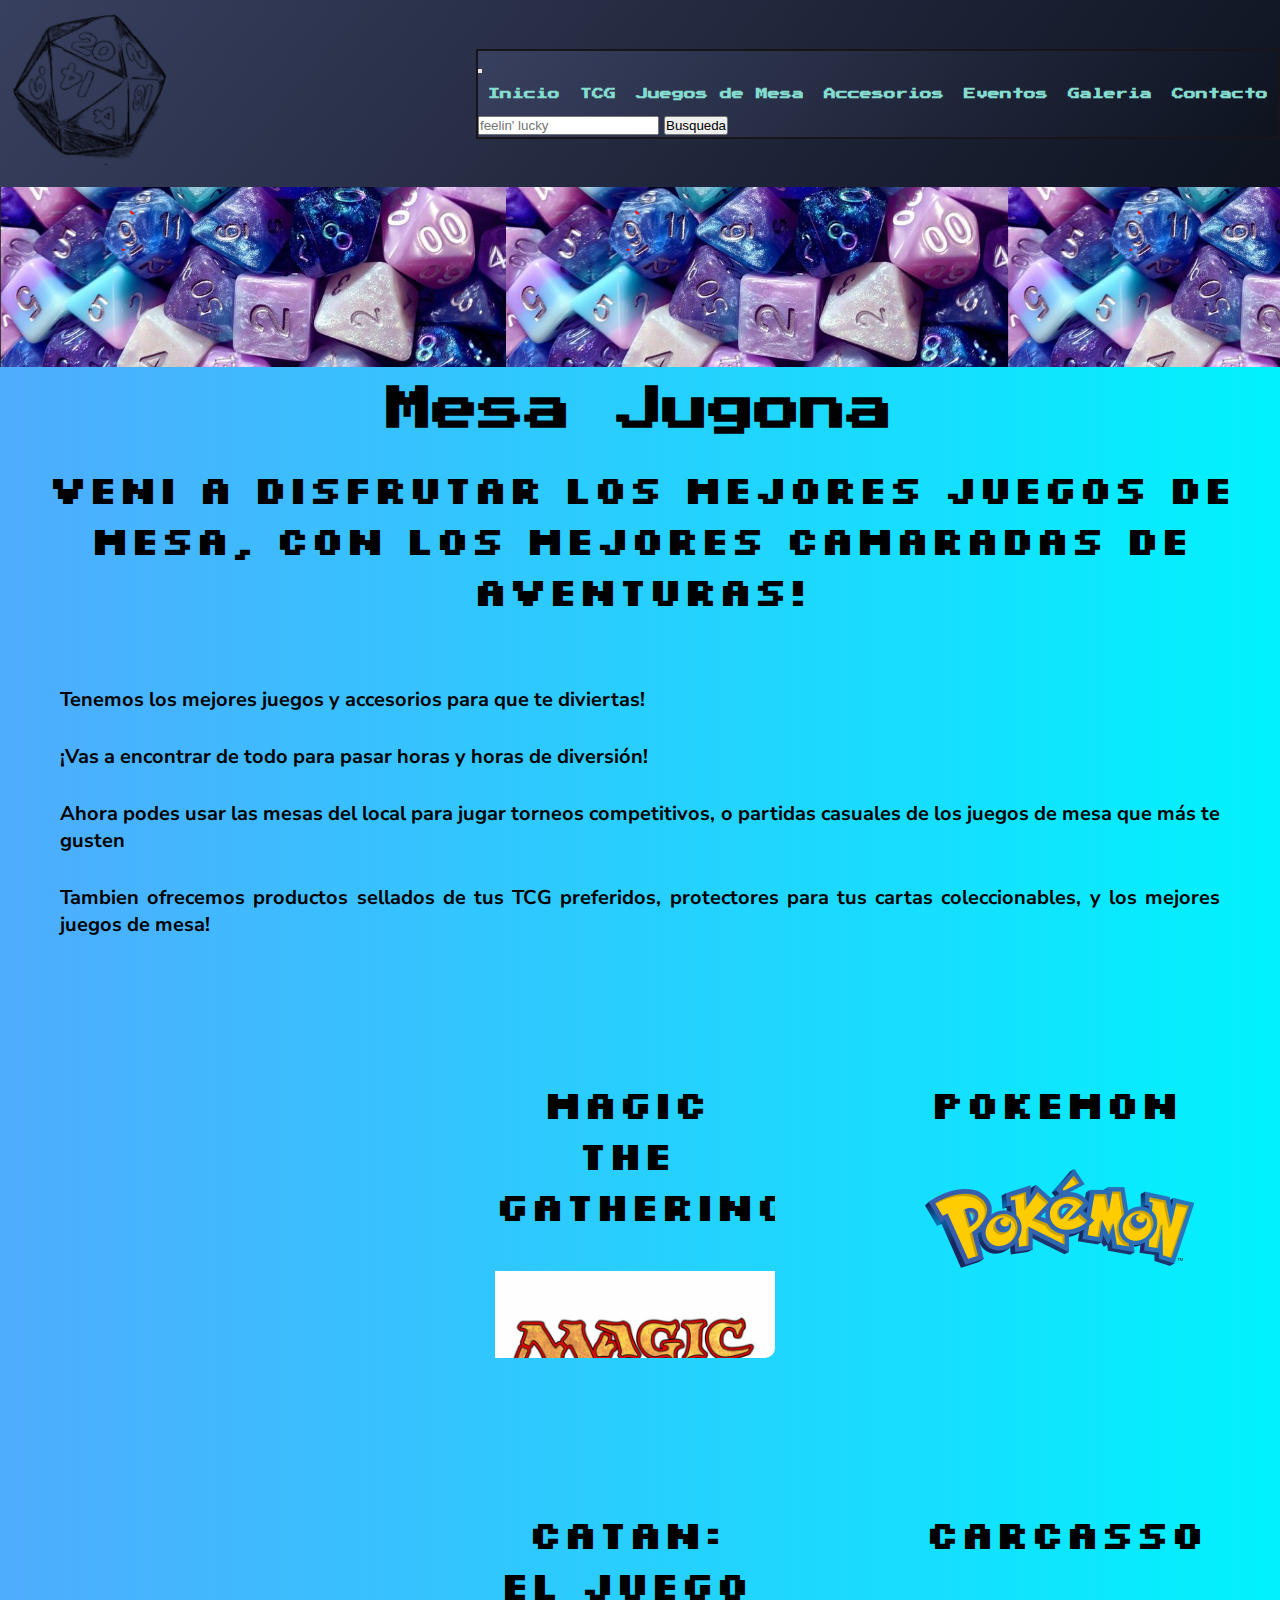
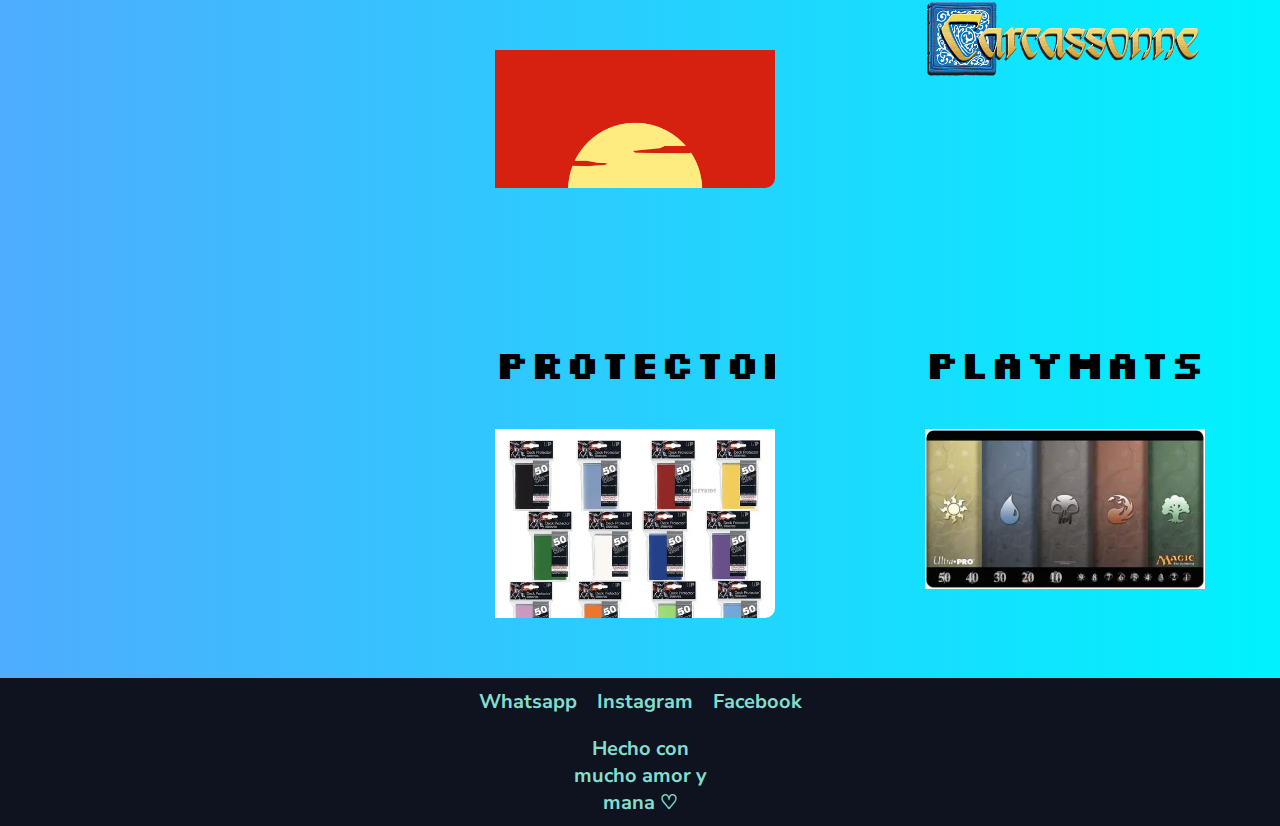
<file: index.html>
<!doctype html>
<html lang="en">

<head>
    <meta charset="utf-8">
    <meta name="viewport" content="width=device-width, initial-scale=1">
    <title>Bootstrap demo</title>
    <link href="https://cdn.jsdelivr.net/npm/bootstrap@5.2.0/dist/css/bootstrap.min.css" rel="stylesheet"
        integrity="sha384-gH2yIJqKdNHPEq0n4Mqa/HGKIhSkIHeL5AyhkYV8i59U5AR6csBvApHHNl/vI1Bx" crossorigin="anonymous">
    <link rel="stylesheet" href="./css/style.css">
</head>

<body>
    <!-- header (se repite en los demas html) -->
    <header class="header headerColor">
        <a href="./index.html"><img src="./img/dados_logo.png" alt="Imagen Logo"></a>
        <nav class="navbar navbar-expand-md bg-light navbarMesa">
            <div class="container-fluid">
              <button class="navbar-toggler" type="button" data-bs-toggle="collapse" data-bs-target="#navbarSupportedContent" aria-controls="navbarSupportedContent" aria-expanded="false" aria-label="Toggle navigation">
                <span class="navbar-toggler-icon"></span>
              </button>
              <div class="collapse navbar-collapse" id="navbarSupportedContent">
                <ul class="navbar-nav me-auto mb-2 mb-lg-0">
                  <li class="nav-item">
                    <a class="nav-link active" aria-current="page" href="./index.html">Inicio</a>
                  </li>
                  <li class="nav-item">
                    <a class="nav-link" href="./pages/tcg.html">TCG</a>
                  </li>
                  <li class="nav-item">
                    <a class="nav-link" href="./pages/juegosDeMesa.html">Juegos de Mesa</a>
                  </li>
                  <li class="nav-item">
                    <a class="nav-link" href="./pages/accesorios.html">Accesorios</a>
                  </li>
                  <li class="nav-item">
                    <a class="nav-link" href="./pages/eventos.html">Eventos</a>
                  </li>
                  <li class="nav-item">
                    <a class="nav-link" href="./pages/galeria.html">Galeria</a>
                  </li>
                  <li class="nav-item">
                    <a class="nav-link" href="./pages/contacto.html">Contacto</a>
                  </li>
                </ul>
                <form class="d-flex" role="search">
                  <input class="form-control me-2" type="search" placeholder="feelin' lucky" aria-label="Busqueda">
                  <button class="btn btn-outline-success" type="submit">Busqueda</button>
                </form>
              </div>
            </div>
          </nav>
        <!-- <nav class="navbar">
            <ul>
                <li><a href="./index.html">Inicio</a></li>
                <li><a href="./pages/tcg.html">TCG</a></li>
                <li><a href="./pages/juegosDeMesa.html">Juegos de Mesa</a></li>
                <li><a href="./pages/accesorios.html">Accesorios</a></li>
                <li><a href="./pages/eventos.html">Eventos</a></li>
                <li><a href="./pages/galeria.html">Galeria</a></li>
                <li><a href="./pages/contacto.html">Contacto</a></li>
            </ul>
        </nav> -->
    </header>

    <!-- main (cambiar main de cada html para poder personalizarlos) -->
    <main class="mainIndex">
        <div class="banner">
            <img src="./img/baner2.png" alt="Banner Grande">
        </div>
        <h1 class="tituloUno animate__animated animate__rubberBand">Mesa Jugona</h1>
        <h2 class="tituloDos animate__animated animate__rubberBand">Veni a disfrutar los mejores juegos de mesa, con los mejores camaradas de aventuras!</h2>
        <section class="parrafoInfo text-center">
            <p>Tenemos los mejores juegos y accesorios para que te diviertas!</p>
            <p>¡Vas a encontrar de todo para pasar horas y horas de diversión!</p>
            <p>Ahora podes usar las mesas del local para jugar torneos competitivos, o partidas casuales de los
                juegos
                de mesa
                que más te gusten</p>
            <p>Tambien ofrecemos productos sellados de tus TCG preferidos, protectores para tus cartas
                coleccionables, y
                los mejores juegos de mesa!</p>
        </section>
        <section class="contenidoMesa grid text-center">
            <!-- <h2 class="tituloDos">Trading Card Games</h2> -->
            <div>
                <h2 class="tituloDos"> Magic The Gathering </h2>
                <img class="imgMesa img-fluid rounded mx-auto d-block" src="./img/mtg_logo2.png" alt="MTG Logo">
            </div>
            <div>
                <h2 class="tituloDos"> Pokemon </h2>
                <img class="imgMesa img-fluid rounded mx-auto d-block" src="./img/pokemon_logo.png" alt="Pokemon Logo">
            </div>
            <div>
                <h2 class="tituloDos">Yu Gi Oh</h2>
                <img class="imgMesa img-fluid rounded mx-auto d-block" src="./img/yugioh_logo.png" alt="YuGiOh Logo">
            </div>
            <!-- <h2 class="tituloDos">Juegos de Mesa</h2> -->
            <div>
                <h2 class="tituloDos">Catan: El Juego</h2>
                <img class="imgMesa img-fluid rounded mx-auto d-block" src="./img/catan_logo.png" alt="Catan Logo">
            </div>
            <div>
                <h2 class="tituloDos">Carcassonne</h2>
                <img class="imgMesa img-fluid rounded mx-auto d-block" src="./img/carcassonne_logo.png" alt="Carcassonne Logo">
            </div>
            <div>
                <h2 class="tituloDos">King of Tokyo</h2>
                <img class="imgMesa img-fluid rounded mx-auto d-block" src="./img/koft_logo1.png" alt="KofT Logo">
            </div>
            <!-- <h2 class="tituloDos">Accesorios</h2> -->
            <div>
                <h2 class="tituloDos">Protectores</h2>
                <img class="imgMesa img-fluid rounded mx-auto d-block" src="./img/protectores_ultrapro_img.png" alt="protectores">
            </div>
            <div>
                <h2 class="tituloDos">Playmats</h2>
                <img class="imgMesa img-fluid rounded mx-auto d-block" src="./img/playmat1.png" alt="playmats">
            </div>
            <div>
                <h2 class="tituloDos">Dados</h2>
                <img class="imgMesa img-fluid rounded mx-auto d-block" src="./img/dados2.png" alt="dados">
            </div>
        </section>
    </main>

    <!-- footer -->
    <footer class="footer">
        <ul>
            <li><a href="#">Whatsapp</a></li>
            <li><a href="#">Instagram</a></li>
            <li><a href="#">Facebook</a></li>
        </ul>
        <p class="footerPar">Hecho con mucho amor y mana ♡</p>
    </footer>

    <!-- JS final del Body -->
    <script src="https://cdn.jsdelivr.net/npm/bootstrap@5.2.0/dist/js/bootstrap.bundle.min.js"
        integrity="sha384-A3rJD856KowSb7dwlZdYEkO39Gagi7vIsF0jrRAoQmDKKtQBHUuLZ9AsSv4jD4Xa"
        crossorigin="anonymous"></script>
</body>

</html>
</file>
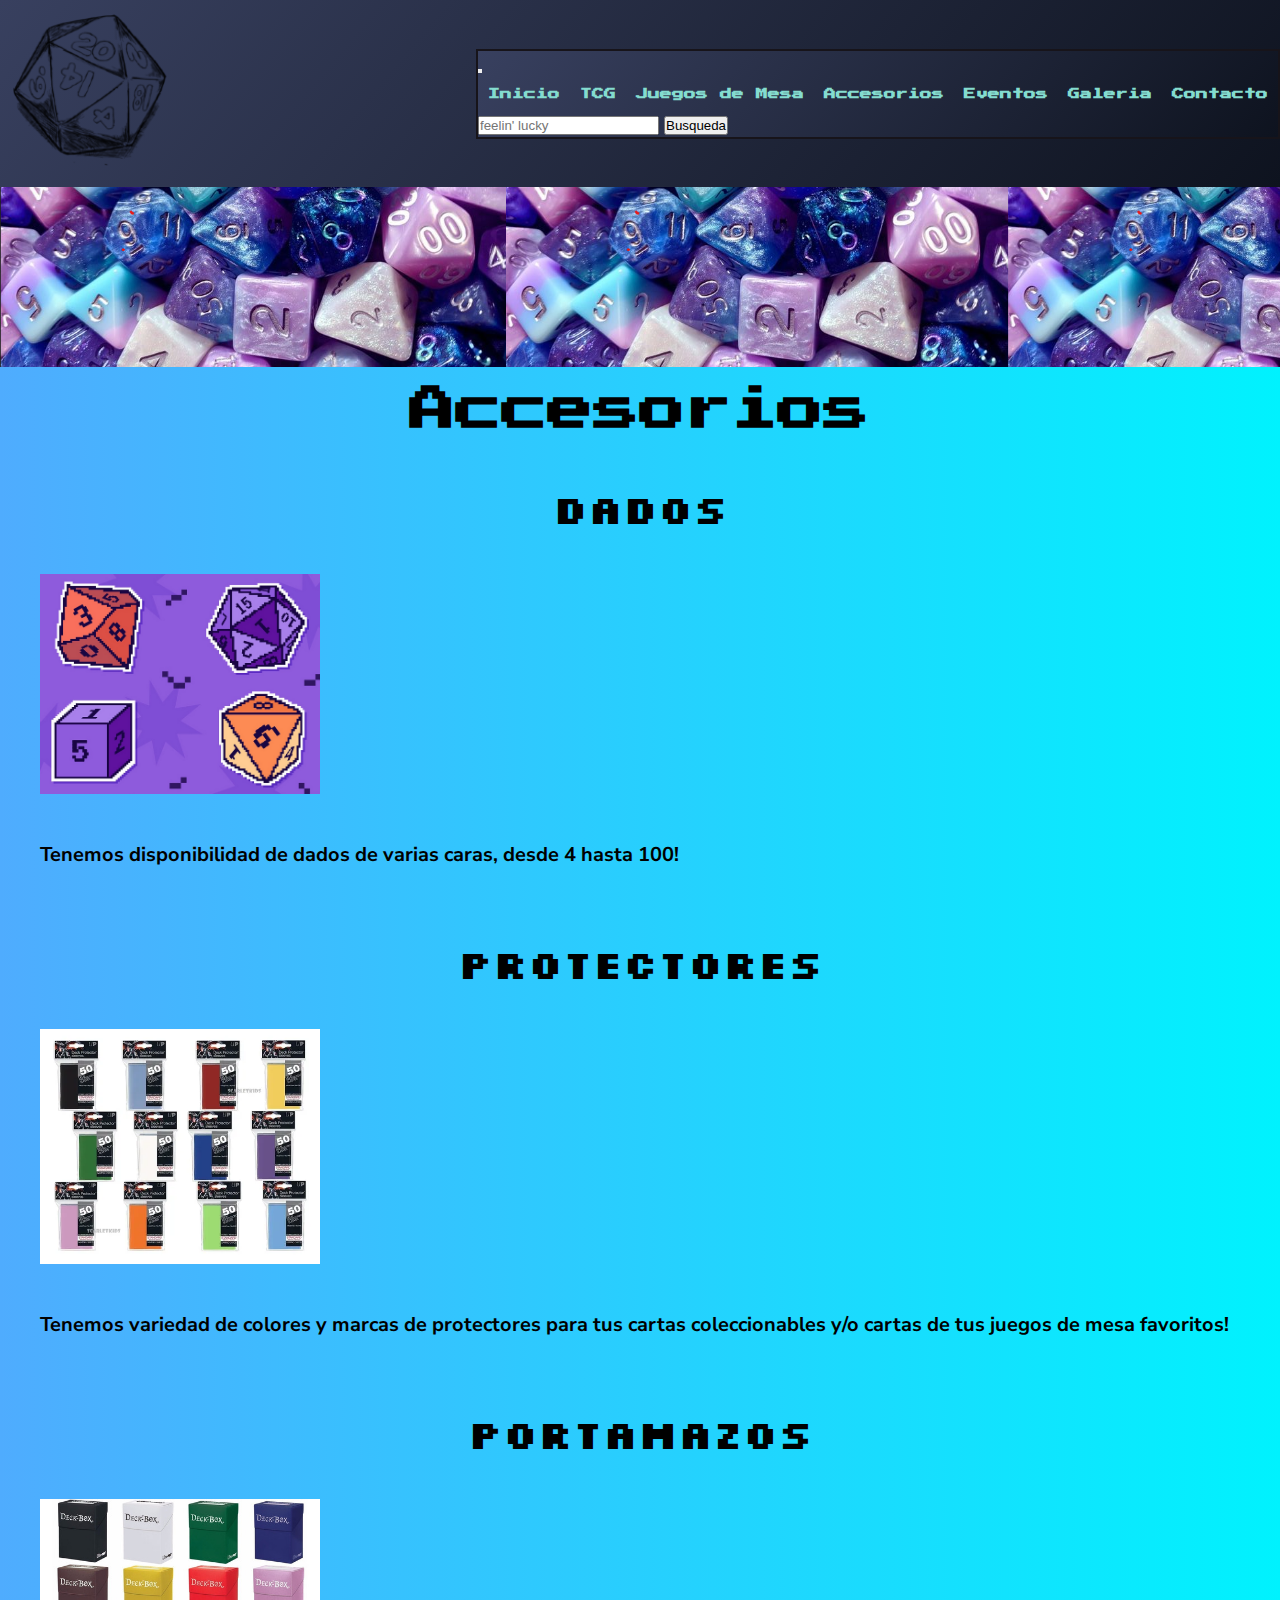
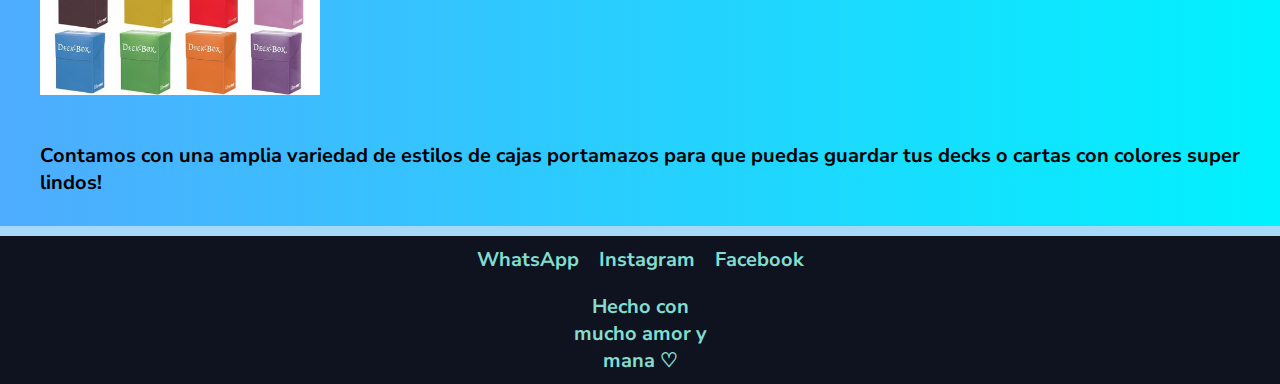
<file: pages/accesorios.html>
<!doctype html>
<html lang="en">

<head>
    <meta charset="utf-8">
    <meta name="viewport" content="width=device-width, initial-scale=1">
    <title>Accesorios</title>
    <link href="https://cdn.jsdelivr.net/npm/bootstrap@5.2.0/dist/css/bootstrap.min.css" rel="stylesheet"
        integrity="sha384-gH2yIJqKdNHPEq0n4Mqa/HGKIhSkIHeL5AyhkYV8i59U5AR6csBvApHHNl/vI1Bx" crossorigin="anonymous">
    <link rel="stylesheet" href="../css/style.css">

</head>

<body>
    <!-- header (se repite en los demas html) -->
    <header class="header">
        <a href="../index.html"><img src="../img/dados_logo.png" alt="Imagen Logo"></a>
        <nav class="navbar navbar-expand-md bg-light navbarMesa">
            <div class="container-fluid">
                <button class="navbar-toggler" type="button" data-bs-toggle="collapse"
                    data-bs-target="#navbarSupportedContent" aria-controls="navbarSupportedContent"
                    aria-expanded="false" aria-label="Toggle navigation">
                    <span class="navbar-toggler-icon"></span>
                </button>
                <div class="collapse navbar-collapse" id="navbarSupportedContent">
                    <ul class="navbar-nav me-auto mb-2 mb-lg-0">
                        <li class="nav-item">
                            <a class="nav-link active" aria-current="page" href="../index.html">Inicio</a>
                        </li>
                        <li class="nav-item">
                            <a class="nav-link" href="./tcg.html">TCG</a>
                        </li>
                        <li class="nav-item">
                            <a class="nav-link" href="./juegosDeMesa.html">Juegos de Mesa</a>
                        </li>
                        <li class="nav-item">
                            <a class="nav-link" href="./accesorios.html">Accesorios</a>
                        </li>
                        <li class="nav-item">
                            <a class="nav-link" href="./eventos.html">Eventos</a>
                        </li>
                        <li class="nav-item">
                            <a class="nav-link" href="./galeria.html">Galeria</a>
                        </li>
                        <li class="nav-item">
                            <a class="nav-link" href="./contacto.html">Contacto</a>
                        </li>
                    </ul>
                    <form class="d-flex" role="search">
                        <input class="form-control me-2" type="search" placeholder="feelin' lucky"
                            aria-label="Busqueda">
                        <button class="btn btn-outline-success" type="submit">Busqueda</button>
                    </form>
                </div>
            </div>
        </nav>
        <!-- <nav>
            <ul>
                <li><a href="../index.html">Inicio</a></li>
                <li><a href="./tcg.html">TCG</a></li>
                <li><a href="./juegosDeMesa.html">Juegos de Mesa</a></li>
                <li><a href="./accesorios.html">Accesorios</a></li>
                <li><a href="./eventos.html">Eventos</a></li>
                <li><a href="./galeria.html">Galeria</a></li>
                <li><a href="./contacto.html">Contacto</a></li>
            </ul>
        </nav> -->
    </header>

    <!-- main (cambiar main de cada html para poder personalizarlos) -->
    <main class="mainAccesorios">
        <div class="banner">
            <img src="../img/baner2.png" alt="Banner Grande">
        </div>
        <h1 class="tituloUno animate__animated animate__rubberBand">Accesorios</h1>
        <div class="accesoriosMain">
            <section class="dadosMain container text-center">
                <h2 class="tituloDos">Dados</h2>
                <img class="imgMesa img-fluid rounded mx-auto d-block" src="../img/dados2.png" alt="Dados Logo" class="imgLogo">
                <p>Tenemos disponibilidad de dados de varias caras, desde 4 hasta 100!</p>
            </section>

            <section class="protectoresMain container text-center">
                <h2 class="tituloDos">Protectores</h2>
                <img class="imgMesa img-fluid rounded mx-auto d-block" src="../img/protectores_ultrapro_img.png" alt="Protectores Logo" class="imgLogo">
                <p>Tenemos variedad de colores y marcas de protectores para tus cartas coleccionables y/o cartas de
                    tus juegos de mesa favoritos!</p>
            </section>

            <section class="portamazosMain container text-center">
                <h2 class="tituloDos">Portamazos</h2>
                <img class="imgMesa img-fluid rounded mx-auto d-block" src="../img/deckbox_img.png" alt="Portamazos Logo" class="imgLogo">
                <p>Contamos con una amplia variedad de estilos de cajas portamazos para que puedas guardar tus decks
                    o cartas con colores super lindos!</p>
            </section>
        </div>
    </main>

    <!-- footer (se repite en los demas html) -->
    <footer class="footer">
        <ul>
            <li><a href="#">WhatsApp</a></li>
            <li><a href="#">Instagram</a></li>
            <li><a href="#">Facebook</a></li>
        </ul>
        <p>Hecho con mucho amor y mana ♡</p>
    </footer>

    <!-- JS final del Body -->
    <script src="https://cdn.jsdelivr.net/npm/bootstrap@5.2.0/dist/js/bootstrap.bundle.min.js"
        integrity="sha384-A3rJD856KowSb7dwlZdYEkO39Gagi7vIsF0jrRAoQmDKKtQBHUuLZ9AsSv4jD4Xa"
        crossorigin="anonymous"></script>
</body>

</html>
</file>
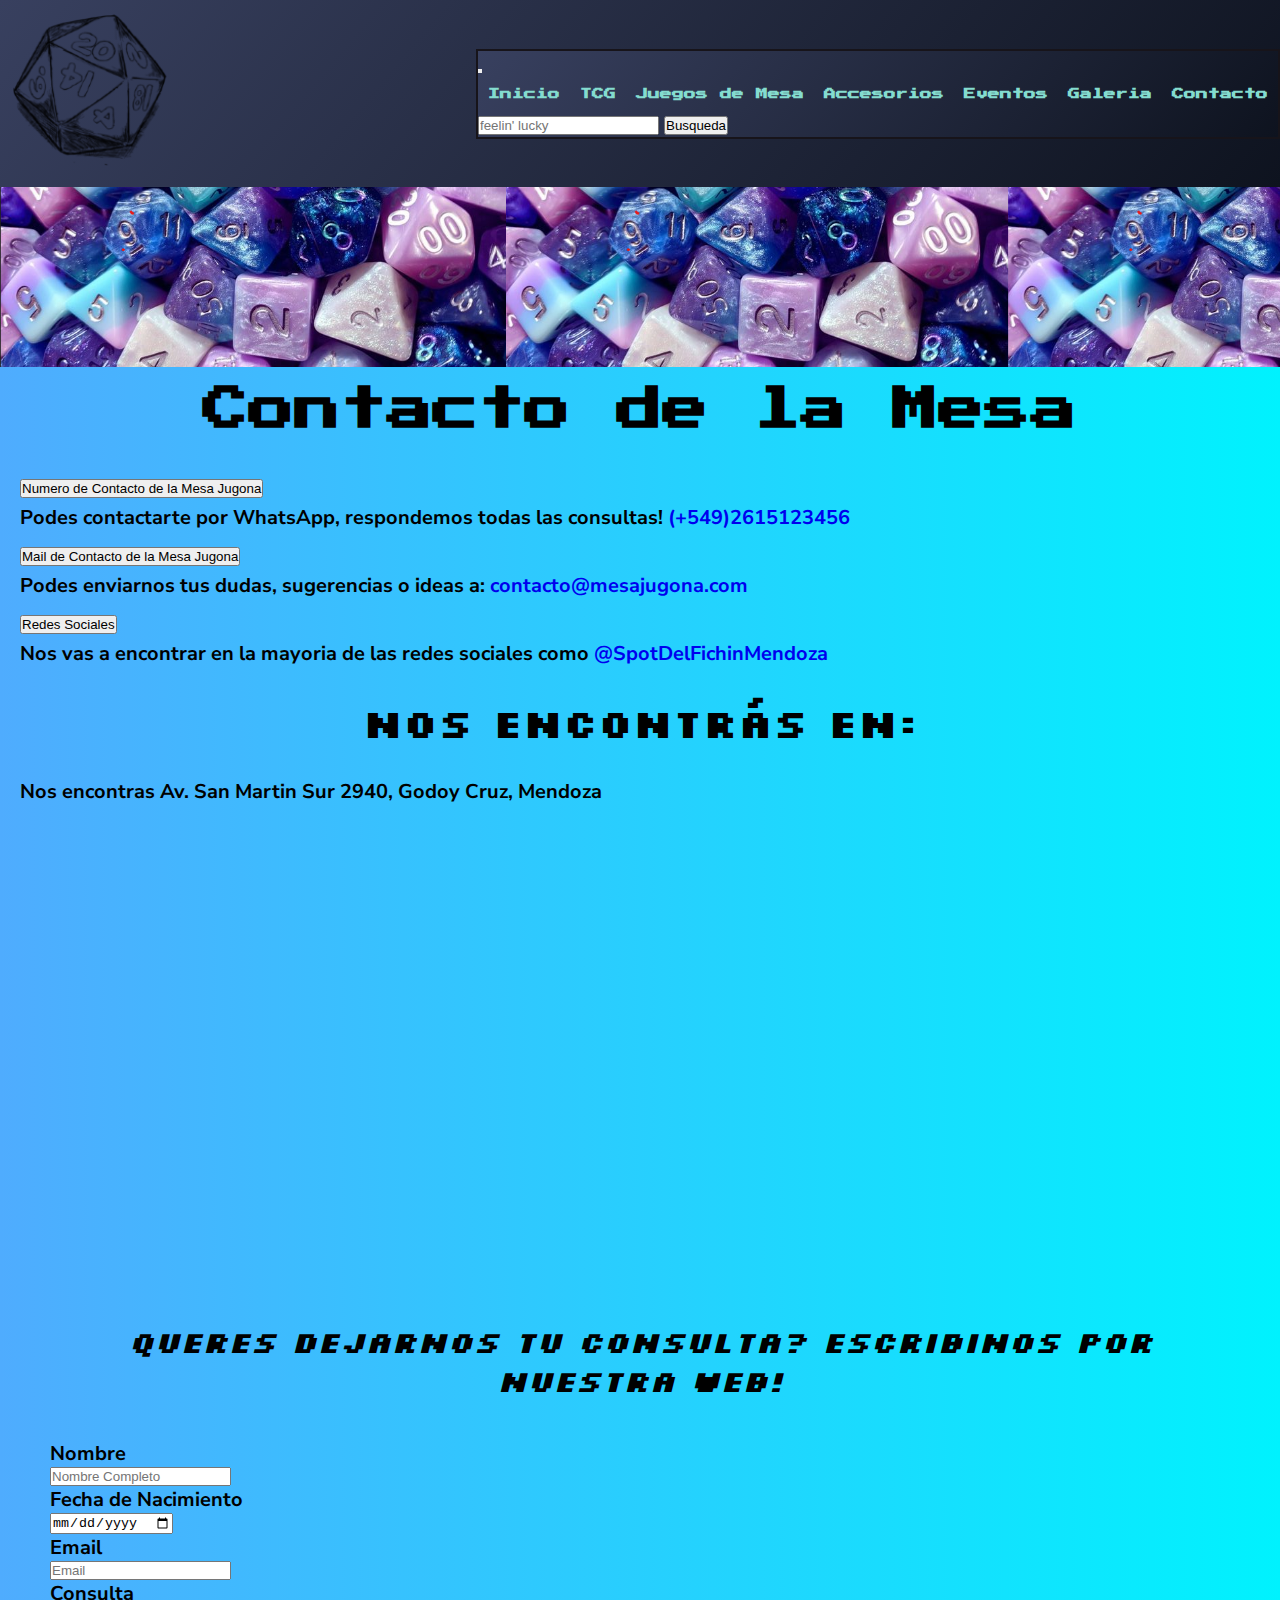
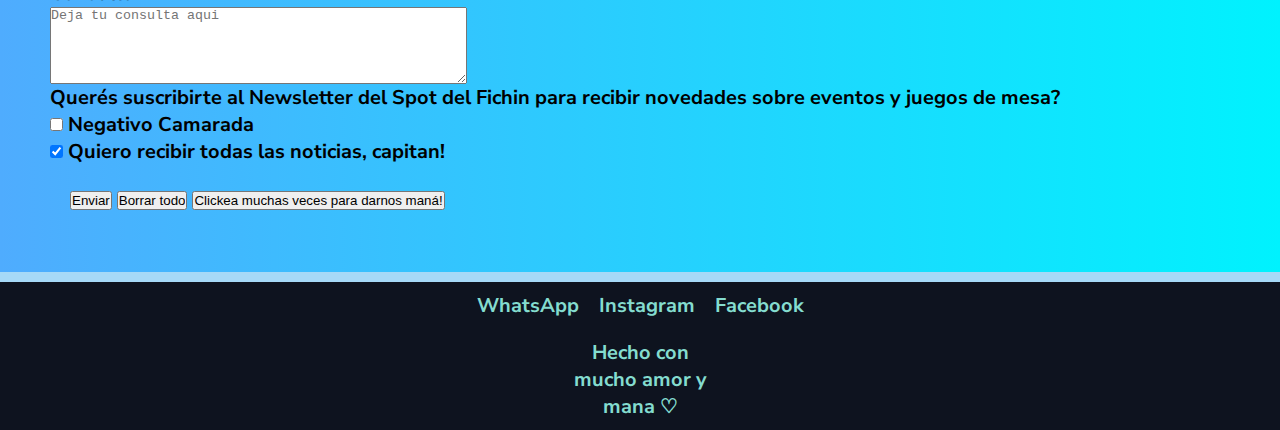
<file: pages/contacto.html>
<!doctype html>
<html lang="en">

<head>
    <meta charset="utf-8">
    <meta name="viewport" content="width=device-width, initial-scale=1">
    <title>Contacto</title>
    <link href="https://cdn.jsdelivr.net/npm/bootstrap@5.2.0/dist/css/bootstrap.min.css" rel="stylesheet"
        integrity="sha384-gH2yIJqKdNHPEq0n4Mqa/HGKIhSkIHeL5AyhkYV8i59U5AR6csBvApHHNl/vI1Bx" crossorigin="anonymous">
    <link rel="stylesheet" href="../css/style.css">

</head>

<body>
    <!-- header (se repite en los demas html) -->
    <header class="header">
        <a href="../index.html"><img src="../img/dados_logo.png" alt="Imagen Logo"></a>
        <nav class="navbar navbar-expand-md bg-light navbarMesa">
            <div class="container-fluid">
                <button class="navbar-toggler" type="button" data-bs-toggle="collapse"
                    data-bs-target="#navbarSupportedContent" aria-controls="navbarSupportedContent"
                    aria-expanded="false" aria-label="Toggle navigation">
                    <span class="navbar-toggler-icon"></span>
                </button>
                <div class="collapse navbar-collapse" id="navbarSupportedContent">
                    <ul class="navbar-nav me-auto mb-2 mb-lg-0">
                        <li class="nav-item">
                            <a class="nav-link active" aria-current="page" href="../index.html">Inicio</a>
                        </li>
                        <li class="nav-item">
                            <a class="nav-link" href="./tcg.html">TCG</a>
                        </li>
                        <li class="nav-item">
                            <a class="nav-link" href="./juegosDeMesa.html">Juegos de Mesa</a>
                        </li>
                        <li class="nav-item">
                            <a class="nav-link" href="./accesorios.html">Accesorios</a>
                        </li>
                        <li class="nav-item">
                            <a class="nav-link" href="./eventos.html">Eventos</a>
                        </li>
                        <li class="nav-item">
                            <a class="nav-link" href="./galeria.html">Galeria</a>
                        </li>
                        <li class="nav-item">
                            <a class="nav-link" href="./contacto.html">Contacto</a>
                        </li>
                    </ul>
                    <form class="d-flex" role="search">
                        <input class="form-control me-2" type="search" placeholder="feelin' lucky"
                            aria-label="Busqueda">
                        <button class="btn btn-outline-success" type="submit">Busqueda</button>
                    </form>
                </div>
            </div>
        </nav>
        <!-- <nav>
            <ul>
                <li><a href="../index.html">Inicio</a></li>
                <li><a href="./tcg.html">TCG</a></li>
                <li><a href="./juegosDeMesa.html">Juegos de Mesa</a></li>
                <li><a href="./accesorios.html">Accesorios</a></li>
                <li><a href="./eventos.html">Eventos</a></li>
                <li><a href="./galeria.html">Galeria</a></li>
                <li><a href="./contacto.html">Contacto</a></li>
            </ul>
        </nav> -->
    </header>

    <!-- main (cambiar main de cada html para poder personalizarlos) -->
    <main class="mainContacto">
        <div class="banner">
            <img src="../img/baner2.png" alt="Banner Grande">
        </div>
        <h1 class="tituloUno animate__animated animate__rubberBand">Contacto de la Mesa</h1>

        <!-- ACCORDION PARA MOSTRAR INFO DEL LOCAL -->
        <div class="accordion accordion-flush contactoAccordion" id="accordionFlushExample">
            <div class="accordion-item">
                <h2 class="accordion-header" id="flush-headingOne">
                    <button class="accordion-button collapsed" type="button" data-bs-toggle="collapse"
                        data-bs-target="#flush-collapseOne" aria-expanded="false" aria-controls="flush-collapseOne">
                        Numero de Contacto de la Mesa Jugona
                    </button>
                </h2>
                <div id="flush-collapseOne" class="accordion-collapse collapse" aria-labelledby="flush-headingOne"
                    data-bs-parent="#accordionFlushExample">
                    <div class="accordion-body">Podes contactarte por WhatsApp, respondemos todas las consultas!
                        <span><a href="https://www.whatsapp.com/">(+549)2615123456</a></span>
                    </div>
                </div>
            </div>
            <div class="accordion-item">
                <h2 class="accordion-header" id="flush-headingTwo">
                    <button class="accordion-button collapsed" type="button" data-bs-toggle="collapse"
                        data-bs-target="#flush-collapseTwo" aria-expanded="false" aria-controls="flush-collapseTwo">
                        Mail de Contacto de la Mesa Jugona
                    </button>
                </h2>
                <div id="flush-collapseTwo" class="accordion-collapse collapse" aria-labelledby="flush-headingTwo"
                    data-bs-parent="#accordionFlushExample">
                    <div class="accordion-body">Podes enviarnos tus dudas, sugerencias o ideas a: <span><a
                                href="https://outlook.live.com/">contacto@mesajugona.com</a></div>
                </div>
            </div>
            <div class="accordion-item">
                <h2 class="accordion-header" id="flush-headingThree">
                    <button class="accordion-button collapsed" type="button" data-bs-toggle="collapse"
                        data-bs-target="#flush-collapseThree" aria-expanded="false" aria-controls="flush-collapseThree">
                        Redes Sociales
                    </button>
                </h2>
                <div id="flush-collapseThree" class="accordion-collapse collapse" aria-labelledby="flush-headingThree"
                    data-bs-parent="#accordionFlushExample">
                    <div class="accordion-body">Nos vas a encontrar en la mayoria de las redes sociales como <a
                            href="https://www.instagram.com/">@SpotDelFichinMendoza</a></div>
                </div>
            </div>
        </div>
        <!-- iframe Mapa / contendor fluido -->
        <div class="mapaMesa container">
            <h2 class="tituloDos mapaMesa">Nos encontrás en:</h2>
            <p>Nos encontras Av. San Martin Sur 2940, Godoy Cruz, Mendoza</p>
            <iframe class="mapaMesa container-fluid"
            src="https://www.google.com/maps/embed?pb=!1m18!1m12!1m3!1d3347.7929201530333!2d-68.85978948429728!3d-32.95647627971707!2m3!1f0!2f0!3f0!3m2!1i1024!2i768!4f13.1!3m3!1m2!1s0x967e0b96fb21d0f1%3A0x2498e607d8fdc254!2sMesa%20Jugona!5e0!3m2!1ses!2sar!4v1658775418177!5m2!1ses!2sar"
            width="600" height="450" style="border:0;" allowfullscreen="" loading="lazy"
            referrerpolicy="no-referrer-when-downgrade"></iframe>
        </div>

        <!-- LO HECHO ANTERIORMENTE -->
        <!-- <section class="infoMesa">
            <p>Numero de Contacto: <span><a href="https://www.whatsapp.com/">(+549)2615123456</a></span></p>
            <p>Dirección de Correo: <span><a href="https://outlook.live.com/">contacto@spotdelfichin.com</a></span>
            </p>
            <p>Redes Sociales: <span><a href="https://www.instagram.com/">@SpotDelFichinMendoza</a></span></p>
            <p>Nos encontras Av. San Martin Sur 2940, Godoy Cruz, Mendoza</p>
            <iframe class="mapaMesa"
                src="https://www.google.com/maps/embed?pb=!1m18!1m12!1m3!1d3347.7929201530333!2d-68.85978948429728!3d-32.95647627971707!2m3!1f0!2f0!3f0!3m2!1i1024!2i768!4f13.1!3m3!1m2!1s0x967e0b96fb21d0f1%3A0x2498e607d8fdc254!2sMesa%20Jugona!5e0!3m2!1ses!2sar!4v1658775418177!5m2!1ses!2sar"
                width="600" height="450" style="border:0;" allowfullscreen="" loading="lazy"
                referrerpolicy="no-referrer-when-downgrade"></iframe>
        </section> -->

        <section class="formularioMesa container">
            <h2 class="tituloTres">Queres dejarnos tu consulta? Escribinos por nuestra web!</h2>
            <form class="formularioContacto" action="#" method="get">
                <label for="nombre">Nombre</label>
                <input type="text" name="nombre" placeholder="Nombre Completo">
                <label for="edad">Fecha de Nacimiento</label>
                <input type="date" name="edad">
                <label for="email">Email</label>
                <input type="email" name="email" placeholder="Email">
                <label for="Consulta">Consulta</label>
                <textarea name="consulta" placeholder="Deja tu consulta aqui" cols="50" rows="5"></textarea>
                <div>Querés suscribirte al Newsletter del Spot del Fichin
                    para recibir novedades sobre eventos y juegos de mesa?</div>

                <div class="form-check">
                    <input class="form-check-input" type="checkbox" value="" id="flexCheckDefault">
                    <label class="form-check-label" for="flexCheckDefault">
                        Negativo Camarada
                    </label>
                </div>
                <div class="form-check">
                    <input class="form-check-input" type="checkbox" value="" id="flexCheckChecked" checked>
                    <label class="form-check-label" for="flexCheckChecked">
                        Quiero recibir todas las noticias, capitan!
                    </label>
                </div>
                <!-- <input type="checkbox" name="acepta" value="si"> -->
                <div class="selectorContacto">
                    <input type="submit" value="Enviar">
                    <input type="reset" value="Borrar todo">
                    <input type="button" value="Clickea muchas veces para darnos maná!">
                </div>
            </form>
        </section>
    </main>

    <!-- footer (se repite en los demas html) -->
    <footer class="footer">
        <ul>
            <li><a href="#">WhatsApp</a></li>
            <li><a href="#">Instagram</a></li>
            <li><a href="#">Facebook</a></li>
        </ul>
        <p>Hecho con mucho amor y mana ♡</p>
    </footer>

    <!-- JS final del Body -->
    <script src="https://cdn.jsdelivr.net/npm/bootstrap@5.2.0/dist/js/bootstrap.bundle.min.js"
        integrity="sha384-A3rJD856KowSb7dwlZdYEkO39Gagi7vIsF0jrRAoQmDKKtQBHUuLZ9AsSv4jD4Xa"
        crossorigin="anonymous"></script>
</body>

</html>
</file>
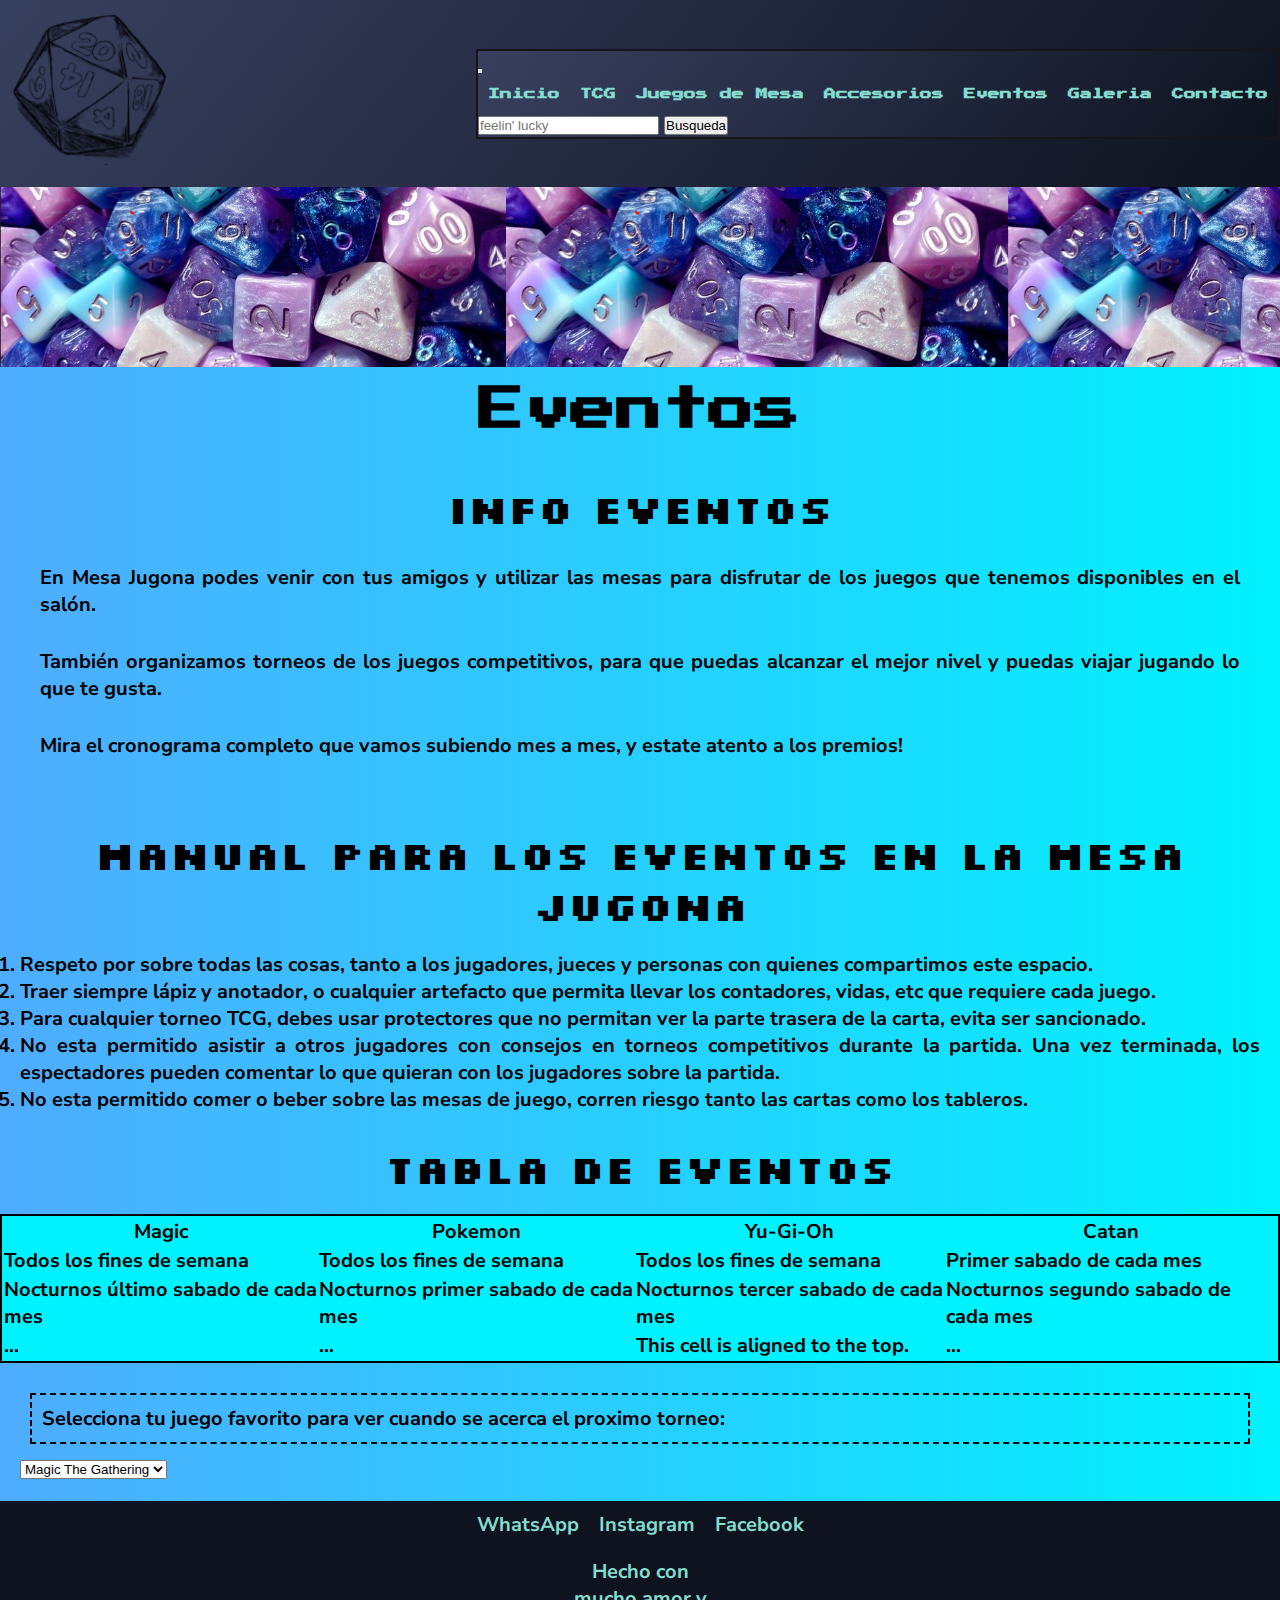
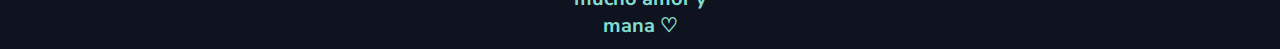
<file: pages/eventos.html>
<!doctype html>
<html lang="en">

<head>
    <meta charset="utf-8">
    <meta name="viewport" content="width=device-width, initial-scale=1">
    <title>Eventos</title>
    <link href="https://cdn.jsdelivr.net/npm/bootstrap@5.2.0/dist/css/bootstrap.min.css" rel="stylesheet"
        integrity="sha384-gH2yIJqKdNHPEq0n4Mqa/HGKIhSkIHeL5AyhkYV8i59U5AR6csBvApHHNl/vI1Bx" crossorigin="anonymous">
    <link rel="stylesheet" href="../css/style.css">

</head>

<body>
    <!-- header (se repite en los demas html) -->
    <header class="header">
        <a href="../index.html"><img src="../img/dados_logo.png" alt="Imagen Logo"></a>
        <nav class="navbar navbar-expand-md bg-light navbarMesa">
            <div class="container-fluid">
                <button class="navbar-toggler" type="button" data-bs-toggle="collapse"
                    data-bs-target="#navbarSupportedContent" aria-controls="navbarSupportedContent"
                    aria-expanded="false" aria-label="Toggle navigation">
                    <span class="navbar-toggler-icon"></span>
                </button>
                <div class="collapse navbar-collapse" id="navbarSupportedContent">
                    <ul class="navbar-nav me-auto mb-2 mb-lg-0">
                        <li class="nav-item">
                            <a class="nav-link active" aria-current="page" href="../index.html">Inicio</a>
                        </li>
                        <li class="nav-item">
                            <a class="nav-link" href="./tcg.html">TCG</a>
                        </li>
                        <li class="nav-item">
                            <a class="nav-link" href="./juegosDeMesa.html">Juegos de Mesa</a>
                        </li>
                        <li class="nav-item">
                            <a class="nav-link" href="./accesorios.html">Accesorios</a>
                        </li>
                        <li class="nav-item">
                            <a class="nav-link" href="./eventos.html">Eventos</a>
                        </li>
                        <li class="nav-item">
                            <a class="nav-link" href="./galeria.html">Galeria</a>
                        </li>
                        <li class="nav-item">
                            <a class="nav-link" href="./contacto.html">Contacto</a>
                        </li>
                    </ul>
                    <form class="d-flex" role="search">
                        <input class="form-control me-2" type="search" placeholder="feelin' lucky"
                            aria-label="Busqueda">
                        <button class="btn btn-outline-success" type="submit">Busqueda</button>
                    </form>
                </div>
            </div>
        </nav>
        <!-- <nav>
            <ul>
                <li><a href="../index.html">Inicio</a></li>
                <li><a href="./tcg.html">TCG</a></li>
                <li><a href="./juegosDeMesa.html">Juegos de Mesa</a></li>
                <li><a href="./accesorios.html">Accesorios</a></li>
                <li><a href="./eventos.html">Eventos</a></li>
                <li><a href="./galeria.html">Galeria</a></li>
                <li><a href="./contacto.html">Contacto</a></li>
            </ul>
        </nav> -->
    </header>

    <!-- main (cambiar main de cada html para poder personalizarlos) -->
    <main class="mainEventos">
        <div class="banner">
            <img src="../img/baner2.png" alt="Banner Grande">
        </div>
        <h1 class="tituloUno animate__animated animate__rubberBand">Eventos</h1>
        <section class="infoEventos container">
            <h2 class="tituloDos">Info Eventos</h2>
            <p>En Mesa Jugona podes venir con tus amigos y utilizar las mesas para disfrutar de los juegos
                que tenemos disponibles en el salón.</p>
            <p>También organizamos torneos de los juegos competitivos, para que puedas alcanzar el mejor nivel y
                puedas viajar jugando lo que te gusta.</p>
            <p>Mira el cronograma completo que vamos subiendo mes a mes, y estate atento a los premios!</p>
        </section>

        <section class="manualEventos container">
            <h2 class="tituloDos">Manual para los Eventos en la Mesa Jugona</h2>
            <ol>
                <li>Respeto por sobre todas las cosas, tanto a los jugadores, jueces y personas con quienes
                    compartimos este
                    espacio.</li>
                <li>Traer siempre lápiz y anotador, o cualquier artefacto que permita llevar los contadores, vidas,
                    etc que requiere cada juego.</li>
                <li>Para cualquier torneo TCG, debes usar protectores que no permitan ver la parte trasera de la
                    carta, evita ser sancionado.</li>
                <li>No esta permitido asistir a otros jugadores con consejos en torneos competitivos durante la
                    partida. Una vez terminada, los espectadores pueden comentar lo que quieran con los jugadores
                    sobre la partida.
                </li>
                <li>No esta permitido comer o beber sobre las mesas de juego, corren riesgo tanto las cartas como
                    los tableros.
                </li>
            </ol>
        </section>

        <div class="table-responsive container">
            <h2 class="tituloDos">Tabla de Eventos</h2>
            <table class="table align-middle tablaEventos">
              <thead>
                <tr>
                    <th class="tablaTit">Magic</th>
                    <th>Pokemon</th>
                    <th>Yu-Gi-Oh</th>
                    <th>Catan</th>
                </tr>
              </thead>
              <tbody>
                <tr>
                    <td>Todos los fines de semana</td>
                    <td>Todos los fines de semana</td>
                    <td>Todos los fines de semana</td>
                    <td>Primer sabado de cada mes</td>
                </tr>
                <tr class="align-bottom">
                    <td>Nocturnos último sabado de cada mes</td>
                    <td>Nocturnos primer sabado de cada mes</td>
                    <td>Nocturnos tercer sabado de cada mes</td>
                    <td>Nocturnos segundo sabado de cada mes</td>
                </tr>
                <tr>
                  <td>...</td>
                  <td>...</td>
                  <td class="align-top">This cell is aligned to the top.</td>
                  <td>...</td>
                </tr>
              </tbody>
            </table>
          </div>
          

        <!-- <section class="tablaEventos container">
            <h2 class="tituloDos">Tabla de Eventos</h2>
            <table class="tabla" border="10" cellpadding="10" cellspacing="10">
                <tr>
                    <th>Magic</th>
                    <th>Pokemon</th>
                    <th>Yu-Gi-Oh</th>
                    <th>Catan</th>
                </tr>
                <tr>
                    <td>Todos los fines de semana</td>
                    <td>Todos los fines de semana</td>
                    <td>Todos los fines de semana</td>
                    <td>Primer sabado de cada mes</td>
                </tr>
                <tr>
                    <td>Nocturnos último sabado de cada mes</td>
                    <td>Nocturnos primer sabado de cada mes</td>
                    <td>Nocturnos tercer sabado de cada mes</td>
                    <td>Nocturnos segundo sabado de cada mes</td>
                </tr>
            </table>
        </section> -->

        <section class="container">
            <div class="spanEventos">Selecciona tu juego favorito para ver cuando se acerca el proximo torneo:</div>
            <!-- Deberia poder abrir algun tipo de calendario -->
            <select  name="JUEGO" class="container">
                <option value="Magic">Magic The Gathering</option>
                <option value="Pokemon">Pokemon</option>
                <option value="YuGiOh">YuGiOh</option>
            </select>
        </section>

    <!-- footer (se repite en los demas html) -->
    <footer class="footer">
        <ul>
            <li><a href="#">WhatsApp</a></li>
            <li><a href="#">Instagram</a></li>
            <li><a href="#">Facebook</a></li>
        </ul>
        <p>Hecho con mucho amor y mana ♡</p>
    </footer>

    <!-- JS final del Body -->
    <script src="https://cdn.jsdelivr.net/npm/bootstrap@5.2.0/dist/js/bootstrap.bundle.min.js"
        integrity="sha384-A3rJD856KowSb7dwlZdYEkO39Gagi7vIsF0jrRAoQmDKKtQBHUuLZ9AsSv4jD4Xa"
        crossorigin="anonymous"></script>
</body>

</html>
</file>
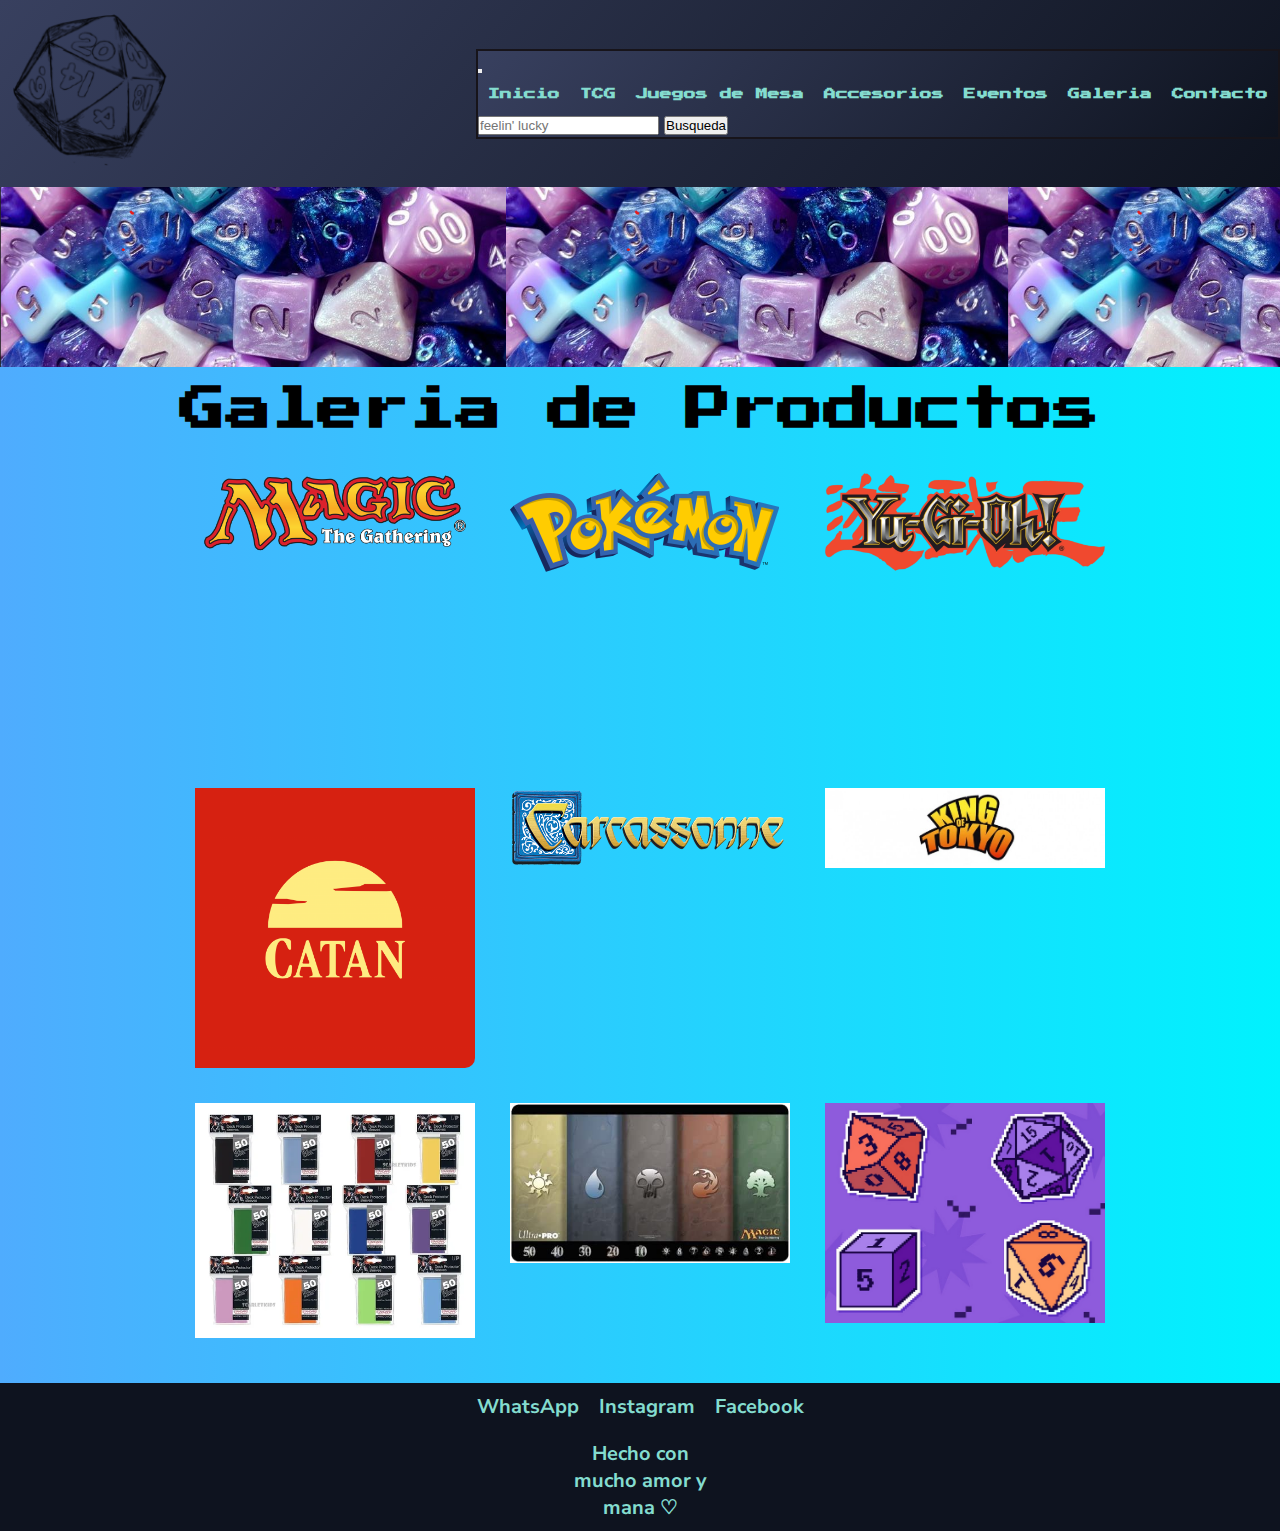
<file: pages/galeria.html>
<!doctype html>
<html lang="en">

<head>
    <meta charset="utf-8">
    <meta name="viewport" content="width=device-width, initial-scale=1">
    <title>Galeria</title>
    <link href="https://cdn.jsdelivr.net/npm/bootstrap@5.2.0/dist/css/bootstrap.min.css" rel="stylesheet"
        integrity="sha384-gH2yIJqKdNHPEq0n4Mqa/HGKIhSkIHeL5AyhkYV8i59U5AR6csBvApHHNl/vI1Bx" crossorigin="anonymous">
    <link rel="stylesheet" href="../css/style.css">

</head>

<body>
    <!-- Clases Bootstrap:  -->
    <!-- header (se repite en los demas html) -->
    <header class="header">
        <a href="../index.html"><img src="../img/dados_logo.png" alt="Imagen Logo"></a>
        <nav class="navbar navbar-expand-md bg-light navbarMesa">
            <div class="container-fluid">
                <button class="navbar-toggler" type="button" data-bs-toggle="collapse"
                    data-bs-target="#navbarSupportedContent" aria-controls="navbarSupportedContent"
                    aria-expanded="false" aria-label="Toggle navigation">
                    <span class="navbar-toggler-icon"></span>
                </button>
                <div class="collapse navbar-collapse" id="navbarSupportedContent">
                    <ul class="navbar-nav me-auto mb-2 mb-lg-0">
                        <li class="nav-item">
                            <a class="nav-link active" aria-current="page" href="../index.html">Inicio</a>
                        </li>
                        <li class="nav-item">
                            <a class="nav-link" href="./tcg.html">TCG</a>
                        </li>
                        <li class="nav-item">
                            <a class="nav-link" href="./juegosDeMesa.html">Juegos de Mesa</a>
                        </li>
                        <li class="nav-item">
                            <a class="nav-link" href="./accesorios.html">Accesorios</a>
                        </li>
                        <li class="nav-item">
                            <a class="nav-link" href="./eventos.html">Eventos</a>
                        </li>
                        <li class="nav-item">
                            <a class="nav-link" href="./galeria.html">Galeria</a>
                        </li>
                        <li class="nav-item">
                            <a class="nav-link" href="./contacto.html">Contacto</a>
                        </li>
                    </ul>
                    <form class="d-flex" role="search">
                        <input class="form-control me-2" type="search" placeholder="feelin' lucky"
                            aria-label="Busqueda">
                        <button class="btn btn-outline-success" type="submit">Busqueda</button>
                    </form>
                </div>
            </div>
        </nav>
        <!-- <nav>
            <ul>
                <li><a href="../index.html">Inicio</a></li>
                <li><a href="./tcg.html">TCG</a></li>
                <li><a href="./juegosDeMesa.html">Juegos de Mesa</a></li>
                <li><a href="./accesorios.html">Accesorios</a></li>
                <li><a href="./eventos.html">Eventos</a></li>
                <li><a href="./galeria.html">Galeria</a></li>
                <li><a href="./contacto.html">Contacto</a></li>
            </ul>
        </nav> -->
    </header>

    <!-- main (cambiar main de cada html para poder personalizarlos) -->
    <main class="mainGaleria">
        <div class="banner">
            <img src="../img/baner2.png" alt="Banner Grande">
        </div>
        <h1 class="tituloUno animate__animated animate__rubberBand">Galeria de Productos</h1>
        <div class="gridGaleria">
            <div><img class="imgMesa img-fluid rounded mx-auto d-block" src="../img/mtg_logo.png" alt="Mtg Logo"></div>
            <div><img class="imgMesa img-fluid rounded mx-auto d-block" src="../img/pokemon_logo.png" alt="Poke Logo"></div>
            <div><img class="imgMesa img-fluid rounded mx-auto d-block" src="../img/yugioh_logo.png" alt="Yugi Logo"></div>
            <div><img class="imgMesa img-fluid rounded mx-auto d-block" src="../img/catan_logo.png" alt="Catan Logo"></div>
            <div><img class="imgMesa img-fluid rounded mx-auto d-block" src="../img/carcassonne_logo.png" alt="Carcas Logo"></div>
            <div><img class="imgMesa img-fluid rounded mx-auto d-block" src="../img/koft_logo1.png" alt="Koft Logo"></div>
            <div><img class="imgMesa img-fluid rounded mx-auto d-block" src="../img/protectores_ultrapro_img.png" alt="Protectores"></div>
            <div><img class="imgMesa img-fluid rounded mx-auto d-block" src="../img/playmat1.png" alt="Playmat"></div>
            <div><img class="imgMesa img-fluid rounded mx-auto d-block" src="../img/dados2.png" alt="Dados"></div>
        </div>
    </main>

    <!-- footer (se repite en los demas html) -->
    <footer class="footer">
        <ul>
            <li><a href="#">WhatsApp</a></li>
            <li><a href="#">Instagram</a></li>
            <li><a href="#">Facebook</a></li>
        </ul>
        <p>Hecho con mucho amor y mana ♡</p>
    </footer>

    <!-- JS final del Body -->
    <script src="https://cdn.jsdelivr.net/npm/bootstrap@5.2.0/dist/js/bootstrap.bundle.min.js"
        integrity="sha384-A3rJD856KowSb7dwlZdYEkO39Gagi7vIsF0jrRAoQmDKKtQBHUuLZ9AsSv4jD4Xa"
        crossorigin="anonymous"></script>
</body>

</html>
</file>
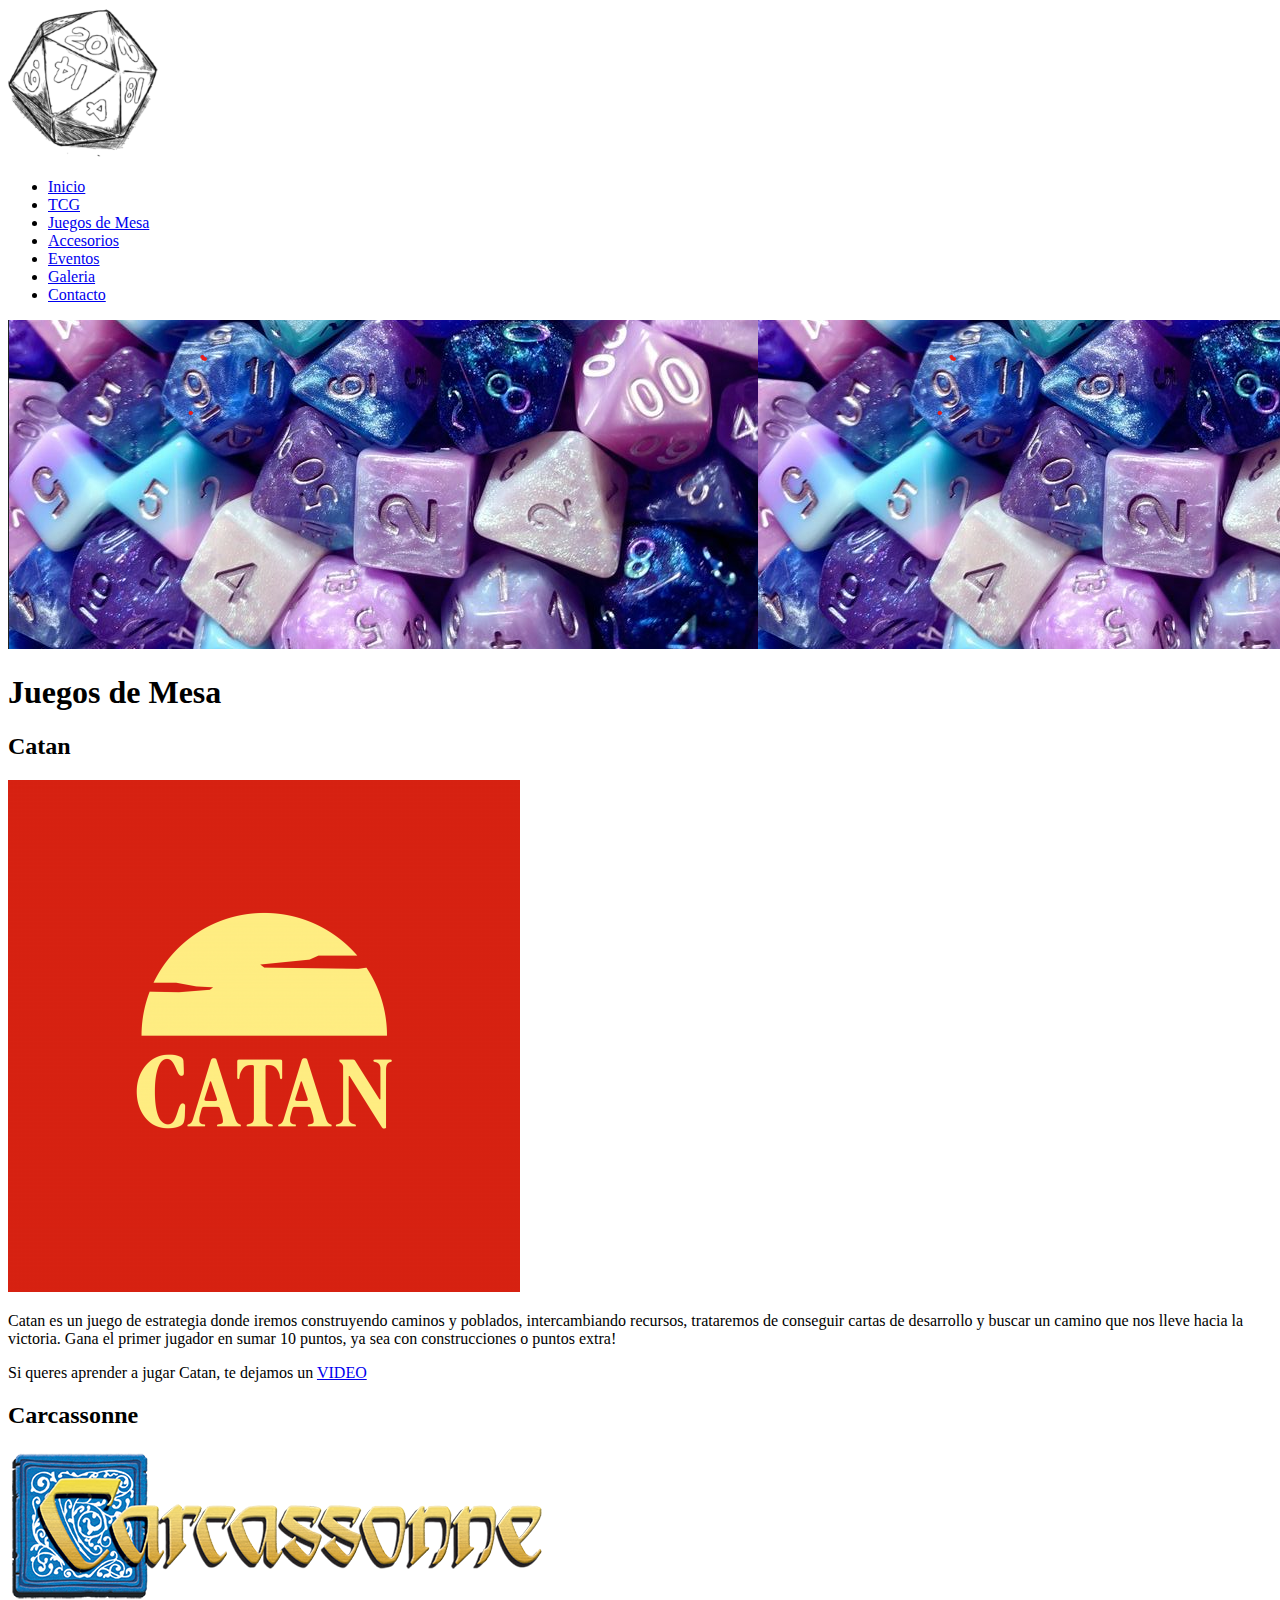
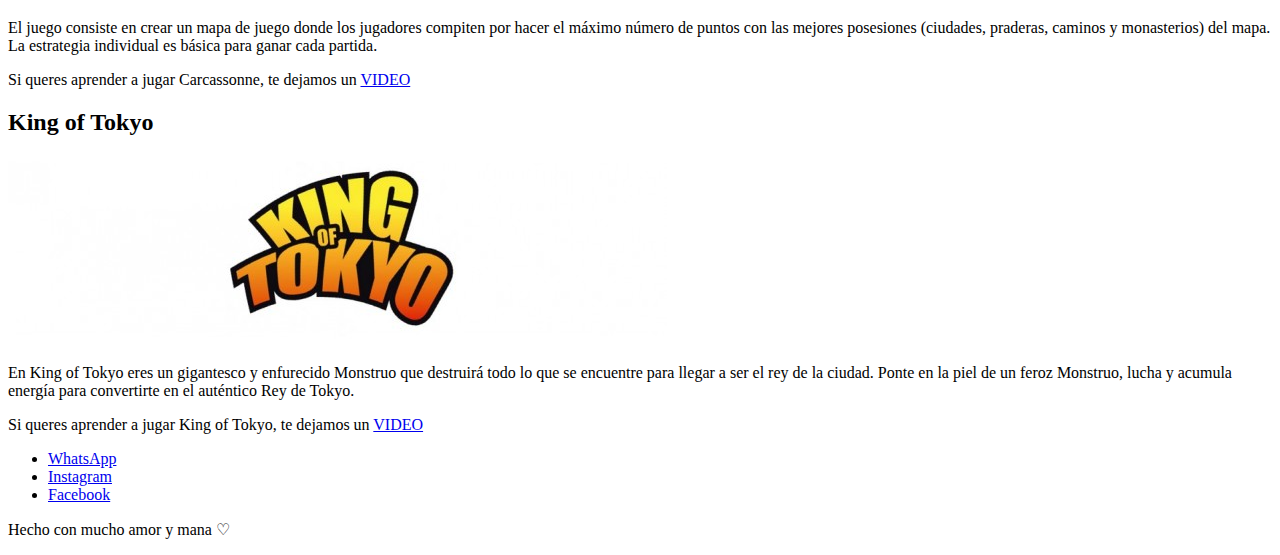
<file: pages/jdm.html>
<!doctype html>
<html lang="en">

<head>
    <meta charset="utf-8">
    <meta name="viewport" content="width=device-width, initial-scale=1">
    <title>Bootstrap demo</title>
    <link href="https://cdn.jsdelivr.net/npm/bootstrap@5.2.0/dist/css/bootstrap.min.css" rel="stylesheet"
        integrity="sha384-gH2yIJqKdNHPEq0n4Mqa/HGKIhSkIHeL5AyhkYV8i59U5AR6csBvApHHNl/vI1Bx" crossorigin="anonymous">
</head>

<body>
    <!-- header (se repite en los demas html) -->
    <header class="header">
        <a href="../index.html"><img src="../img/dados_logo.png" alt="Imagen Logo"></a>
        <nav>
            <ul>
                <li><a href="../index.html">Inicio</a></li>
                <li><a href="./tcg.html">TCG</a></li>
                <li><a href="./juegosDeMesa.html">Juegos de Mesa</a></li>
                <li><a href="./accesorios.html">Accesorios</a></li>
                <li><a href="./eventos.html">Eventos</a></li>
                <li><a href="./galeria.html">Galeria</a></li>
                <li><a href="./contacto.html">Contacto</a></li>
            </ul>
        </nav>
    </header>

    <!-- main (cambiar main de cada html para poder personalizarlos) -->
    <main class="mainJuegosDeMesa">
        <div class="banner">
            <img src="../img/baner2.png" alt="Banner Grande">
        </div>
        <h1 class="tituloUno animate__animated animate__rubberBand">Juegos de Mesa</h1>
        <div class="catanInfo">
            <h2 class="tituloDos">Catan</h2>
            <img class="imgMesa" src="../img/catan_logo.png" alt="Catan Logo" class="imgLogo">
            <p>Catan es un juego de estrategia donde iremos construyendo caminos y poblados, intercambiando
                recursos,
                trataremos
                de conseguir cartas de desarrollo y buscar un camino que nos lleve hacia la victoria.
                Gana el primer jugador en sumar 10 puntos, ya sea con construcciones o puntos extra!</p>
            <p>Si queres aprender a jugar Catan, te dejamos un <a href="https://www.youtube.com/watch?v=3t0BVFjhhCA"
                    target="_blank">VIDEO</a></p>
        </div>

        <div class="carcassonneInfo">
            <h2 class="tituloDos">Carcassonne</h2>
            <img class="imgMesa" src="../img/carcassonne_logo.png" alt="Carcassonne Logo" class="imgLogo">
            <p>El juego consiste en crear un mapa de juego donde los jugadores compiten por
                hacer el máximo número de puntos con las mejores posesiones (ciudades, praderas, caminos y
                monasterios)
                del
                mapa. La estrategia individual es básica para ganar cada partida.</p>
            <p>Si queres aprender a jugar Carcassonne, te dejamos un <a
                    href="https://www.youtube.com/watch?v=b0SDEcRwOlc" target="_blank">VIDEO</a></p>
        </div>

        <div class="koftInfo">
            <h2 class="tituloDos">King of Tokyo</h2>
            <img class="imgMesa" src="../img/koft_logo1.png" alt="KoT Logo" class="imgLogo">
            <p>En King of Tokyo eres un gigantesco y enfurecido Monstruo que destruirá todo lo que se encuentre
                para llegar a ser el rey de la ciudad. Ponte en la piel de un feroz Monstruo, lucha y acumula
                energía para
                convertirte en el auténtico Rey de Tokyo.</p>
            <p>Si queres aprender a jugar King of Tokyo, te dejamos un <a
                    href="https://www.youtube.com/watch?v=VKcXITTE144" target="_blank">VIDEO</a></p>
        </div>
    </main>

    <!-- footer (se repite en los demas html) -->
    <footer class="footer">
        <ul>
            <li><a href="#">WhatsApp</a></li>
            <li><a href="#">Instagram</a></li>
            <li><a href="#">Facebook</a></li>
        </ul>
        <p>Hecho con mucho amor y mana ♡</p>
    </footer>

    <!-- JS final del Body -->
    <script src="https://cdn.jsdelivr.net/npm/bootstrap@5.2.0/dist/js/bootstrap.bundle.min.js"
        integrity="sha384-A3rJD856KowSb7dwlZdYEkO39Gagi7vIsF0jrRAoQmDKKtQBHUuLZ9AsSv4jD4Xa"
        crossorigin="anonymous"></script>
</body>

</html>
</file>
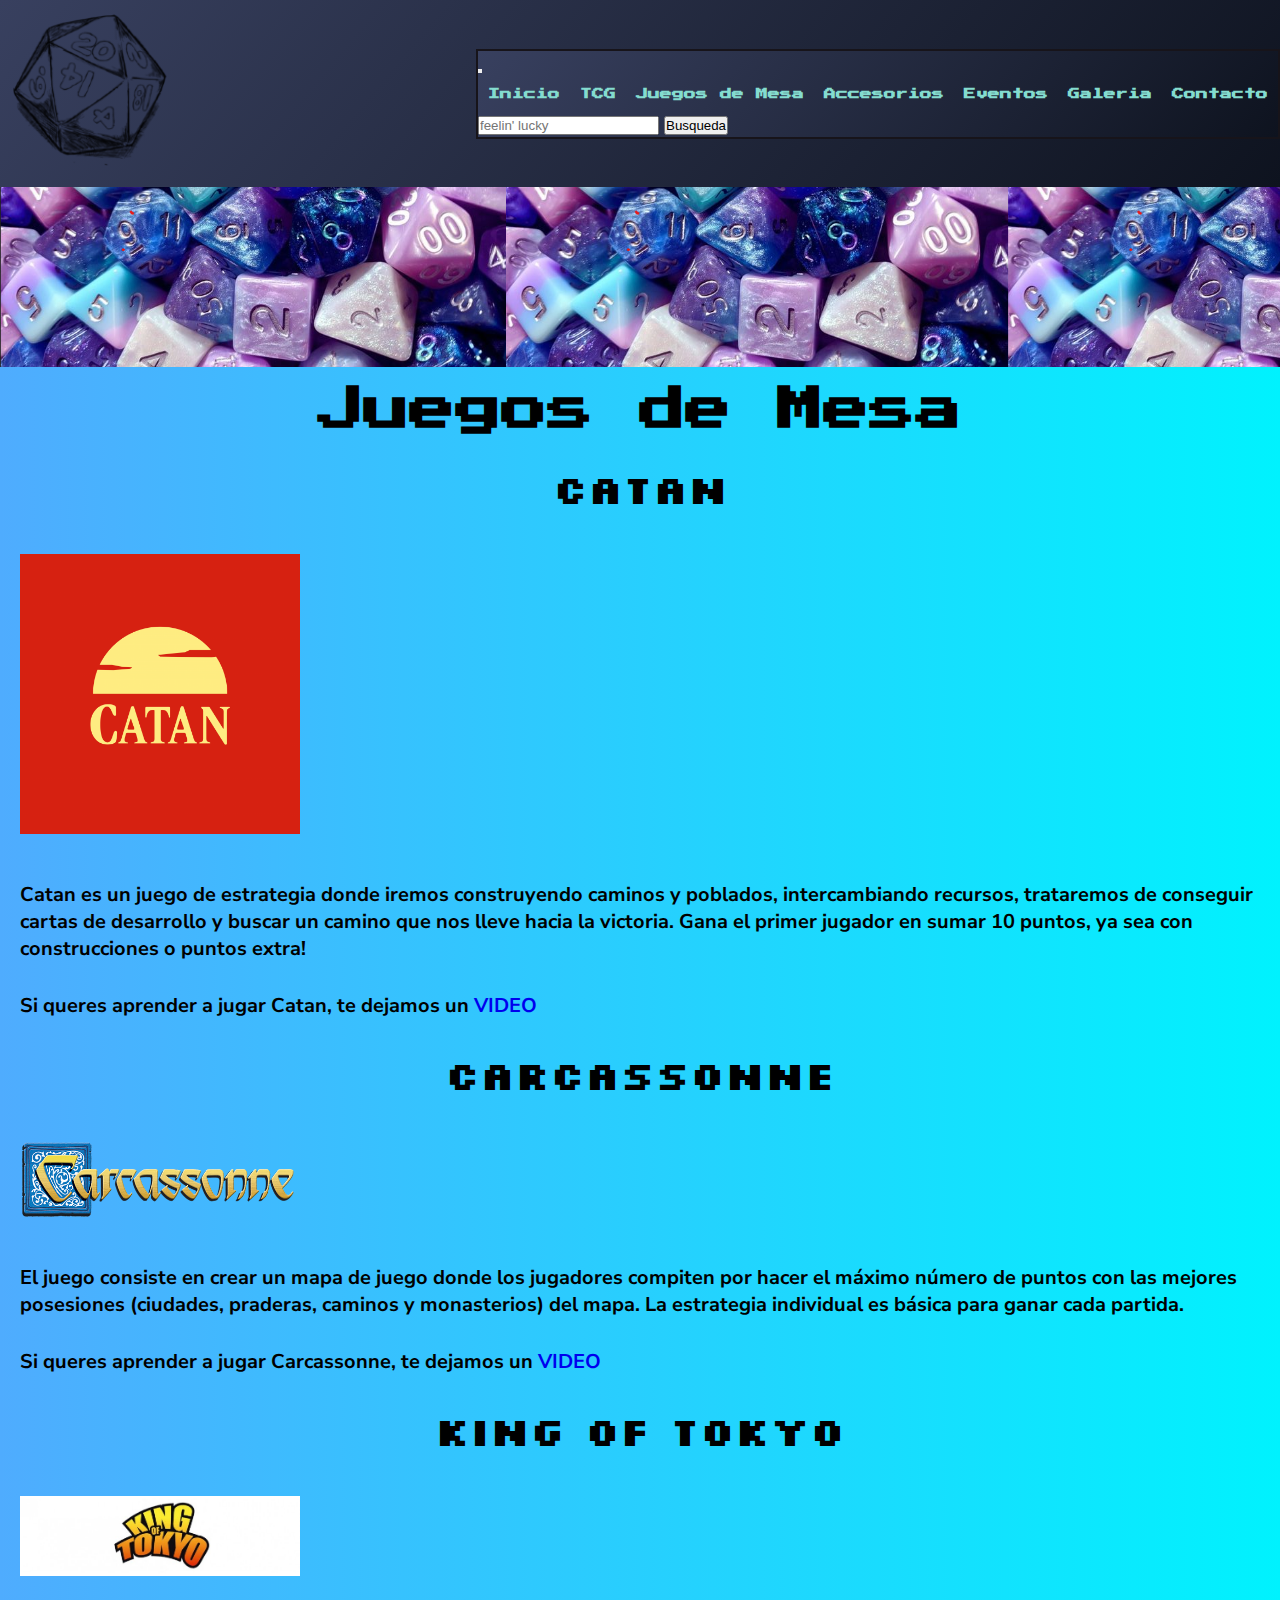
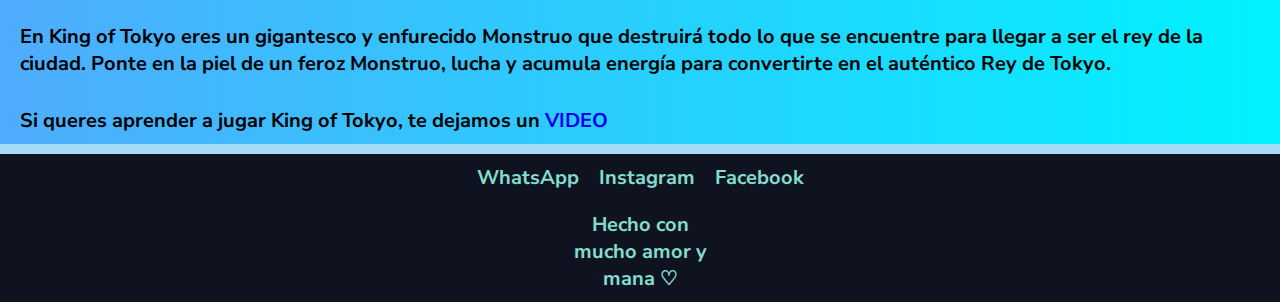
<file: pages/juegosDeMesa.html>
<!doctype html>
<html lang="en">

<head>
    <meta charset="utf-8">
    <meta name="viewport" content="width=device-width, initial-scale=1">
    <title>Juegos de Mesa</title>
    <link href="https://cdn.jsdelivr.net/npm/bootstrap@5.2.0/dist/css/bootstrap.min.css" rel="stylesheet"
        integrity="sha384-gH2yIJqKdNHPEq0n4Mqa/HGKIhSkIHeL5AyhkYV8i59U5AR6csBvApHHNl/vI1Bx" crossorigin="anonymous">
    <link rel="stylesheet" href="../css/style.css">

</head>

<body>
    <!-- Clases Bootstrap: container rounded mx-auto d-block -->
    <!-- header (se repite en los demas html) -->
    <header class="header">
        <a href="../index.html"><img src="../img/dados_logo.png" alt="Imagen Logo"></a>
        <nav class="navbar navbar-expand-md bg-light navbarMesa">
            <div class="container-fluid">
                <button class="navbar-toggler" type="button" data-bs-toggle="collapse"
                    data-bs-target="#navbarSupportedContent" aria-controls="navbarSupportedContent"
                    aria-expanded="false" aria-label="Toggle navigation">
                    <span class="navbar-toggler-icon"></span>
                </button>
                <div class="collapse navbar-collapse" id="navbarSupportedContent">
                    <ul class="navbar-nav me-auto mb-2 mb-lg-0">
                        <li class="nav-item">
                            <a class="nav-link active" aria-current="page" href="../index.html">Inicio</a>
                        </li>
                        <li class="nav-item">
                            <a class="nav-link" href="./tcg.html">TCG</a>
                        </li>
                        <li class="nav-item">
                            <a class="nav-link" href="./juegosDeMesa.html">Juegos de Mesa</a>
                        </li>
                        <li class="nav-item">
                            <a class="nav-link" href="./accesorios.html">Accesorios</a>
                        </li>
                        <li class="nav-item">
                            <a class="nav-link" href="./eventos.html">Eventos</a>
                        </li>
                        <li class="nav-item">
                            <a class="nav-link" href="./galeria.html">Galeria</a>
                        </li>
                        <li class="nav-item">
                            <a class="nav-link" href="./contacto.html">Contacto</a>
                        </li>
                    </ul>
                    <form class="d-flex" role="search">
                        <input class="form-control me-2" type="search" placeholder="feelin' lucky"
                            aria-label="Busqueda">
                        <button class="btn btn-outline-success" type="submit">Busqueda</button>
                    </form>
                </div>
            </div>
        </nav>
        <!-- <nav>
            <ul>
                <li><a href="../index.html">Inicio</a></li>
                <li><a href="./tcg.html">TCG</a></li>
                <li><a href="./juegosDeMesa.html">Juegos de Mesa</a></li>
                <li><a href="./accesorios.html">Accesorios</a></li>
                <li><a href="./eventos.html">Eventos</a></li>
                <li><a href="./galeria.html">Galeria</a></li>
                <li><a href="./contacto.html">Contacto</a></li>
            </ul>
        </nav> -->
    </header>

    <!-- main (cambiar main de cada html para poder personalizarlos) -->
    <main class="mainJuegosDeMesa">
        <div class="banner">
            <img src="../img/baner2.png" alt="Banner Grande">
        </div>
        <h1 class="tituloUno animate__animated animate__rubberBand">Juegos de Mesa</h1>
        <div class="catanInfo container">
            <h2 class="tituloDos">Catan</h2>
            <img class="imgMesa img-fluid rounded mx-auto d-block" src="../img/catan_logo.png" alt="Catan Logo" class="imgLogo">
            <p>Catan es un juego de estrategia donde iremos construyendo caminos y poblados, intercambiando
                recursos,
                trataremos
                de conseguir cartas de desarrollo y buscar un camino que nos lleve hacia la victoria.
                Gana el primer jugador en sumar 10 puntos, ya sea con construcciones o puntos extra!</p>
            <p>Si queres aprender a jugar Catan, te dejamos un <a href="https://www.youtube.com/watch?v=3t0BVFjhhCA"
                    target="_blank">VIDEO</a></p>
        </div>

        <div class="carcassonneInfo container">
            <h2 class="tituloDos">Carcassonne</h2>
            <img class="imgMesa img-fluid rounded mx-auto d-block" src="../img/carcassonne_logo.png" alt="Carcassonne Logo"
                class="imgLogo">
            <p>El juego consiste en crear un mapa de juego donde los jugadores compiten por
                hacer el máximo número de puntos con las mejores posesiones (ciudades, praderas, caminos y
                monasterios)
                del
                mapa. La estrategia individual es básica para ganar cada partida.</p>
            <p>Si queres aprender a jugar Carcassonne, te dejamos un <a
                    href="https://www.youtube.com/watch?v=b0SDEcRwOlc" target="_blank">VIDEO</a></p>
        </div>

        <div class="koftInfo container">
            <h2 class="tituloDos">King of Tokyo</h2>
            <img class="imgMesa img-fluid rounded mx-auto d-block" src="../img/koft_logo1.png" alt="KoT Logo" class="imgLogo">
            <p>En King of Tokyo eres un gigantesco y enfurecido Monstruo que destruirá todo lo que se encuentre
                para llegar a ser el rey de la ciudad. Ponte en la piel de un feroz Monstruo, lucha y acumula
                energía para
                convertirte en el auténtico Rey de Tokyo.</p>
            <p>Si queres aprender a jugar King of Tokyo, te dejamos un <a
                    href="https://www.youtube.com/watch?v=VKcXITTE144" target="_blank">VIDEO</a></p>
        </div>
    </main>

    <!-- footer (se repite en los demas html) -->
    <footer class="footer">
        <ul>
            <li><a href="#">WhatsApp</a></li>
            <li><a href="#">Instagram</a></li>
            <li><a href="#">Facebook</a></li>
        </ul>
        <p>Hecho con mucho amor y mana ♡</p>
    </footer>

    <!-- JS final del Body -->
    <script src="https://cdn.jsdelivr.net/npm/bootstrap@5.2.0/dist/js/bootstrap.bundle.min.js"
        integrity="sha384-A3rJD856KowSb7dwlZdYEkO39Gagi7vIsF0jrRAoQmDKKtQBHUuLZ9AsSv4jD4Xa"
        crossorigin="anonymous"></script>
</body>

</html>
</file>
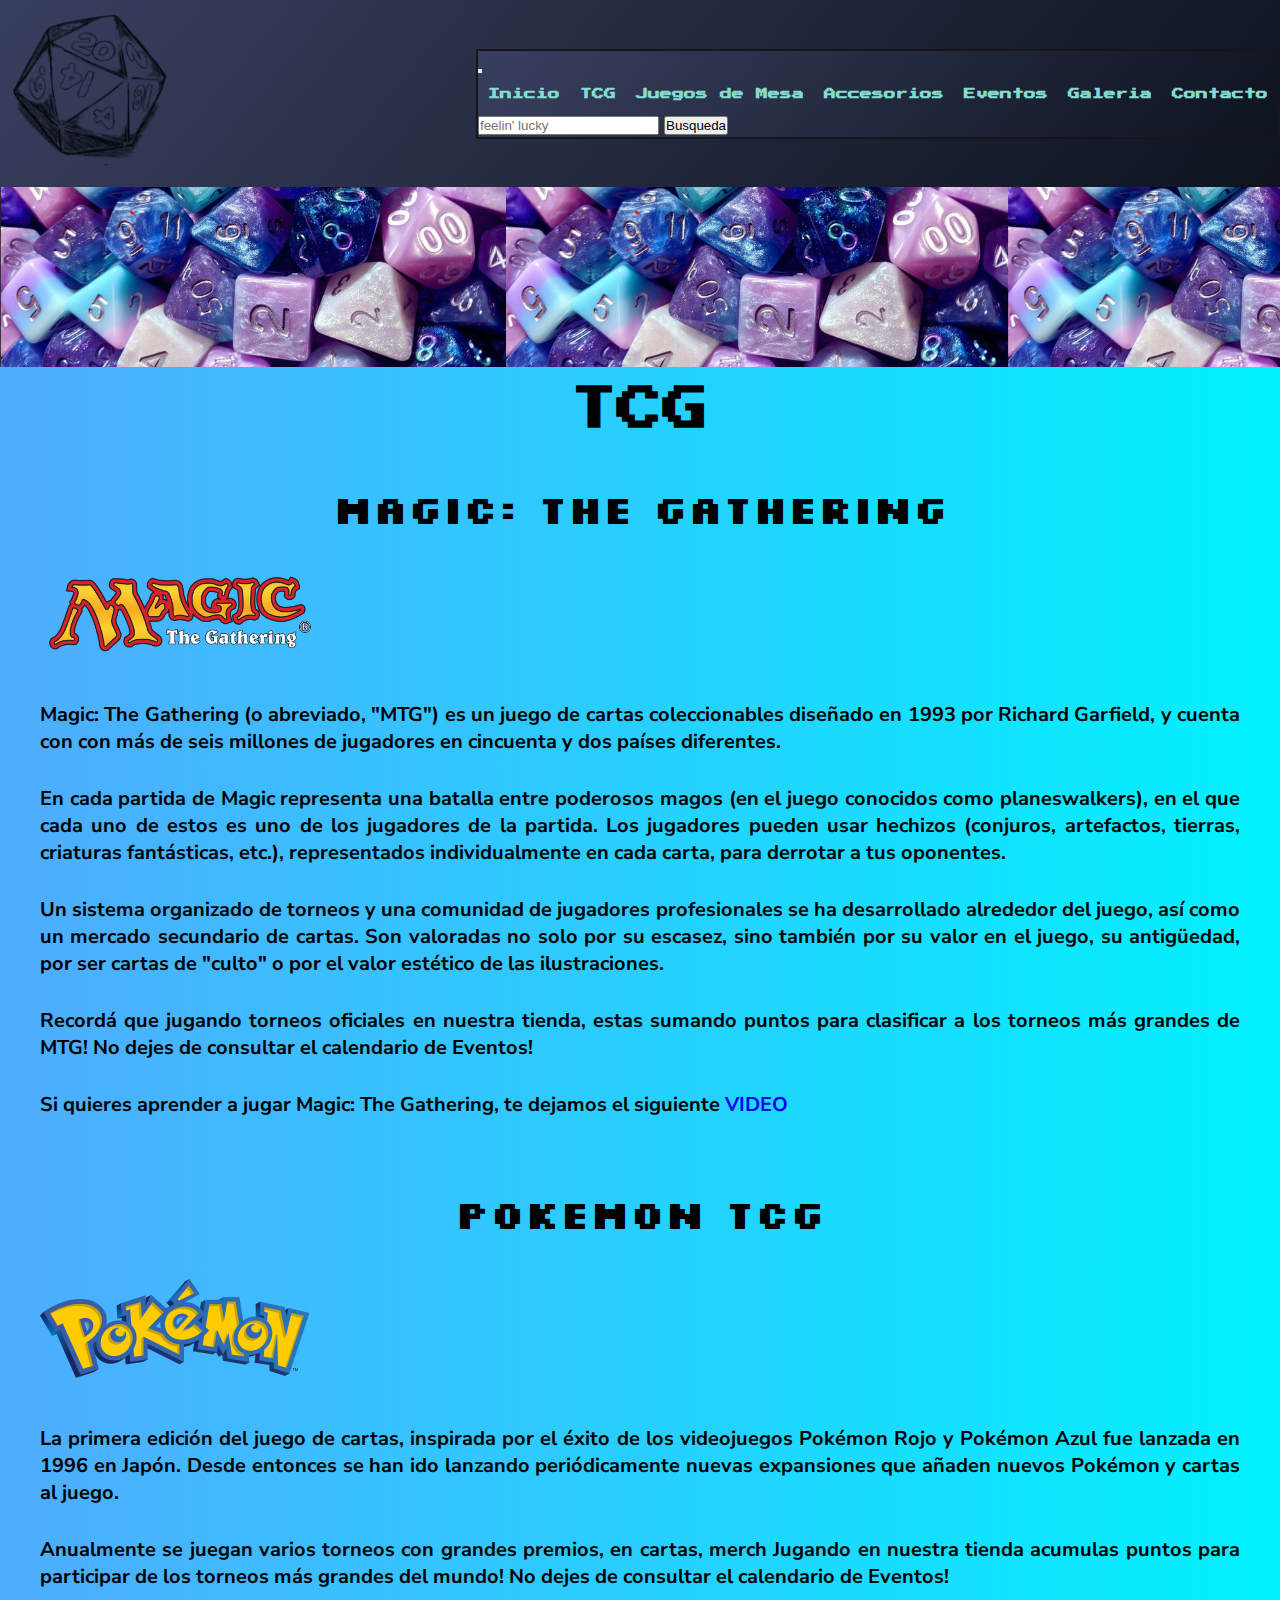
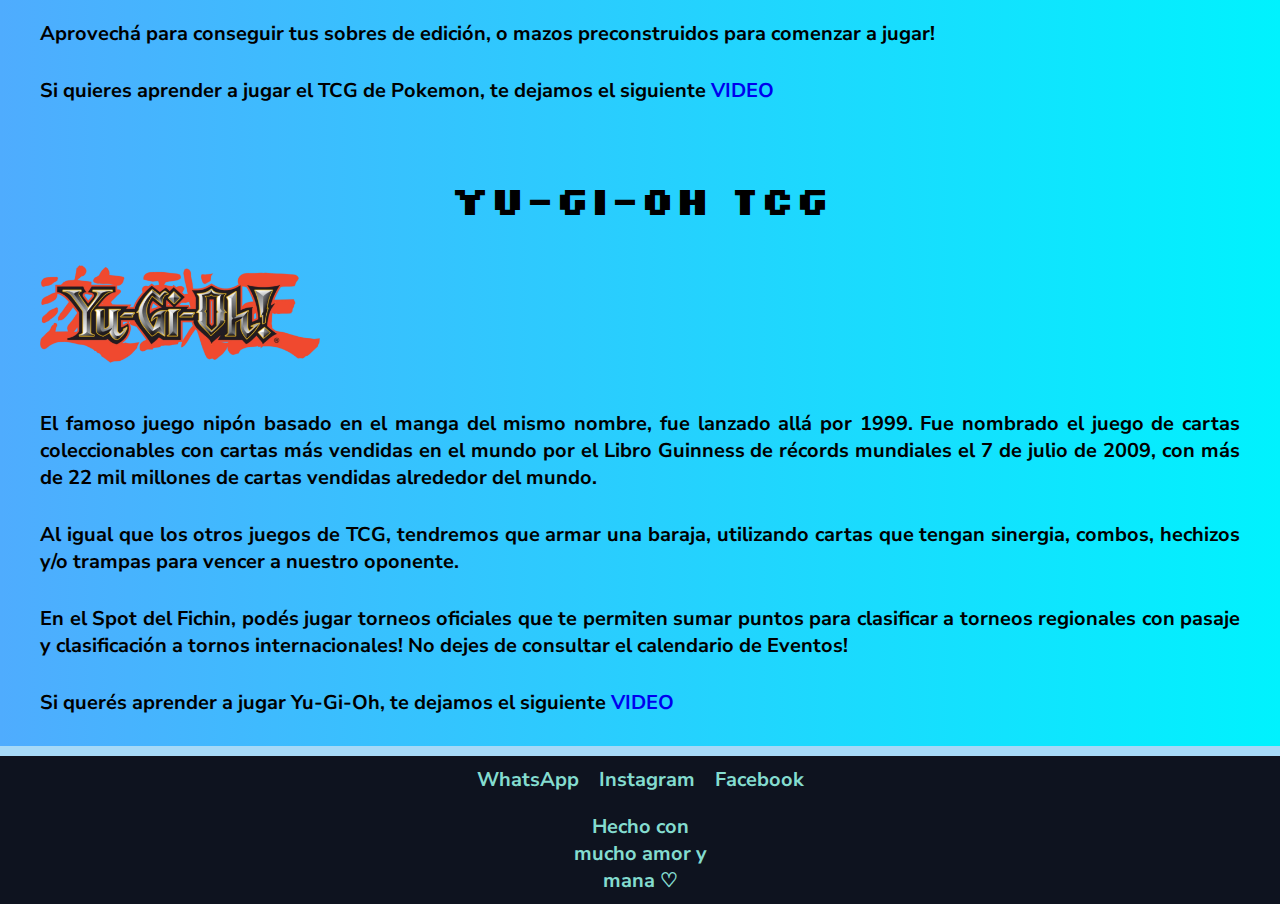
<file: pages/tcg.html>
<!doctype html>
<html lang="en">

<head>
    <meta charset="utf-8">
    <meta name="viewport" content="width=device-width, initial-scale=1">
    <title>Trading Card Games</title>
    <link href="https://cdn.jsdelivr.net/npm/bootstrap@5.2.0/dist/css/bootstrap.min.css" rel="stylesheet"
        integrity="sha384-gH2yIJqKdNHPEq0n4Mqa/HGKIhSkIHeL5AyhkYV8i59U5AR6csBvApHHNl/vI1Bx" crossorigin="anonymous">
    <link rel="stylesheet" href="../css/style.css">
</head>

<body>
    <!-- Clases Bootstrap: container -->
    <!-- rounded mx-auto d-block -->
    <!-- header (se repite en los demas html) -->
    <header class="header">
        <a href="../index.html"><img src="../img/dados_logo.png" alt="Imagen Logo"></a>
        <nav class="navbar navbar-expand-md bg-light navbarMesa">
            <div class="container-fluid">
                <button class="navbar-toggler" type="button" data-bs-toggle="collapse"
                    data-bs-target="#navbarSupportedContent" aria-controls="navbarSupportedContent"
                    aria-expanded="false" aria-label="Toggle navigation">
                    <span class="navbar-toggler-icon"></span>
                </button>
                <div class="collapse navbar-collapse" id="navbarSupportedContent">
                    <ul class="navbar-nav me-auto mb-2 mb-lg-0">
                        <li class="nav-item">
                            <a class="nav-link active" aria-current="page" href="../index.html">Inicio</a>
                        </li>
                        <li class="nav-item">
                            <a class="nav-link" href="./tcg.html">TCG</a>
                        </li>
                        <li class="nav-item">
                            <a class="nav-link" href="./juegosDeMesa.html">Juegos de Mesa</a>
                        </li>
                        <li class="nav-item">
                            <a class="nav-link" href="./accesorios.html">Accesorios</a>
                        </li>
                        <li class="nav-item">
                            <a class="nav-link" href="./eventos.html">Eventos</a>
                        </li>
                        <li class="nav-item">
                            <a class="nav-link" href="./galeria.html">Galeria</a>
                        </li>
                        <li class="nav-item">
                            <a class="nav-link" href="./contacto.html">Contacto</a>
                        </li>
                    </ul>
                    <form class="d-flex" role="search">
                        <input class="form-control me-2" type="search" placeholder="feelin' lucky"
                            aria-label="Busqueda">
                        <button class="btn btn-outline-success" type="submit">Busqueda</button>
                    </form>
                </div>
            </div>
        </nav>

        <!-- <nav>
            <ul>
                <li><a href="../index.html">Inicio</a></li>
                <li><a href="./tcg.html">TCG</a></li>
                <li><a href="./juegosDeMesa.html">Juegos de Mesa</a></li>
                <li><a href="./accesorios.html">Accesorios</a></li>
                <li><a href="./eventos.html">Eventos</a></li>
                <li><a href="./galeria.html">Galeria</a></li>
                <li><a href="./contacto.html">Contacto</a></li>
            </ul>
        </nav> -->
    </header>

    <!-- main (cambiar main de cada html para poder personalizarlos) -->
    <main class="mainTcg">
        <div class="banner">
            <img src="../img/baner2.png" alt="Banner Grande">
        </div>
        <h1 class="tituloUno animate__animated animate__rubberBand">TCG</h1>
        <section class="mtgMain container">
            <h2 class="tituloDos">Magic: The Gathering</h2>
            <img class="imgMesa img-fluid rounded mx-auto d-block" src="../img/mtg_logo.png" alt="MTG Logo" class="imgLogo">
            <p>Magic: The Gathering (o abreviado, "MTG") es un juego de cartas coleccionables diseñado en 1993
                por Richard
                Garfield,
                y cuenta con con más de seis millones de jugadores en cincuenta y dos países diferentes.</p>
            <p>En cada partida de Magic representa una batalla entre poderosos magos (en el juego conocidos como
                planeswalkers),
                en el que cada uno de estos es uno de los jugadores de la partida. Los jugadores pueden usar
                hechizos (conjuros,
                artefactos, tierras, criaturas fantásticas, etc.),
                representados individualmente en cada carta, para derrotar a tus oponentes.</p>
            <p>Un sistema organizado de torneos y una comunidad de jugadores profesionales se ha desarrollado
                alrededor del
                juego, así como un mercado secundario de cartas.
                Son valoradas no solo por su escasez, sino también por su valor en el juego, su antigüedad, por
                ser cartas de
                "culto" o por el valor estético de las ilustraciones.</p>
            <p>Recordá que jugando torneos oficiales en nuestra tienda, estas sumando puntos para clasificar a
                los torneos más
                grandes de MTG! No dejes de consultar el calendario de Eventos!</p>
            <p>Si quieres aprender a jugar Magic: The Gathering, te dejamos el siguiente <a
                    href="https://www.youtube.com/watch?v=NHpOagQrLp0" target="_blank">VIDEO</a> </p>
        </section>

        <section class="pokemonMain container">
            <h2 class="tituloDos">Pokemon TCG</h2>
            <img class="imgMesa img-fluid rounded mx-auto d-block" src="../img/pokemon_logo.png" alt="Pokemon Logo"
                class="imgLogo">
            <p>La primera edición del juego de cartas, inspirada por el éxito de los videojuegos Pokémon Rojo
                y Pokémon Azul fue lanzada en 1996 en Japón. Desde entonces se han ido lanzando
                periódicamente nuevas expansiones que añaden nuevos Pokémon y cartas al juego.
            </p>
            <p>Anualmente se juegan varios torneos con grandes premios, en cartas, merch Jugando en nuestra
                tienda acumulas
                puntos para participar de los torneos más grandes del mundo! No dejes de consultar el calendario
                de Eventos!</p>
            <p>Aprovechá para conseguir tus sobres de edición, o mazos preconstruidos para comenzar a jugar!</p>
            <p>Si quieres aprender a jugar el TCG de Pokemon, te dejamos el siguiente <a
                    href="https://www.youtube.com/watch?v=tp6VTr6taik" target="_blank">VIDEO</a></p>
        </section>

        <section class="yugiohMain container">
            <h2 class="tituloDos">Yu-Gi-Oh TCG</h2>
            <img class="imgMesa img-fluid rounded mx-auto d-block" src="../img/yugioh_logo.png" alt="YuGiOh Logo" class="imgLogo">
            <p>El famoso juego nipón basado en el manga del mismo nombre, fue lanzado allá por 1999. Fue
                nombrado el juego de
                cartas coleccionables con cartas más vendidas en el mundo por el Libro Guinness de
                récords mundiales el 7 de julio de 2009, con más de 22 mil millones de cartas vendidas alrededor
                del mundo.</p>
            <p> Al igual que los otros juegos de TCG, tendremos que armar una baraja, utilizando cartas que
                tengan sinergia,
                combos, hechizos y/o trampas para vencer a nuestro oponente.</p>
            <p>En el Spot del Fichin, podés jugar torneos oficiales que te permiten sumar puntos para clasificar
                a torneos
                regionales con pasaje y clasificación a tornos internacionales! No dejes de consultar el
                calendario de Eventos! </p>
            <p>Si querés aprender a jugar Yu-Gi-Oh, te dejamos el siguiente
                <a href="https://www.youtube.com/watch?v=-LnD1uxP7EA" target="_blank">VIDEO</a>
            </p>
        </section>
    </main>

    <!-- footer (se repite en los demas html) -->
    <footer class="footer">
        <ul>
            <li><a href="#">WhatsApp</a></li>
            <li><a href="#">Instagram</a></li>
            <li><a href="#">Facebook</a></li>
        </ul>
        <p>Hecho con mucho amor y mana ♡</p>
    </footer>

    <!-- JS final del Body -->
    <script src="https://cdn.jsdelivr.net/npm/bootstrap@5.2.0/dist/js/bootstrap.bundle.min.js"
        integrity="sha384-A3rJD856KowSb7dwlZdYEkO39Gagi7vIsF0jrRAoQmDKKtQBHUuLZ9AsSv4jD4Xa"
        crossorigin="anonymous"></script>
</body>

</html>
</file>
<file: css/style.css>
@import url("https://fonts.googleapis.com/css2?family=Nunito+Sans:wght@200&family=Press+Start+2P&family=Roboto&family=Silkscreen&display=swap");
/* font-family: 'Nunito Sans', sans-serif;
font-family: 'Roboto', sans-serif;
font-family: 'Press Start 2P', cursive;
font-family: 'Silkscreen', cursive; */

/* Paleta de Colores
--rich-black-fogra-29: #0e131fff;
--middle-blue-green: #84dccfff;
--uranian-blue: #a6d9f7ff;
--slate-gray: #6b717eff;
--independence: #38405fff; */

/* Mobile Last / Reseteo */
* {
  margin: 0;
  padding: 0;
  box-sizing: border-box;
}

/* Header (logo + navbar + footer) */
.header {
  background: linear-gradient(130deg, #38405fff 0%, #0e131fff 100%);
  display: flex;
  justify-content: space-between;
  align-items: center;
  /* animation-name: headerColor;
  animation-duration: 3s;
  animation-iteration-count: infinite;
  animation-delay: 1s; */
}
.header img {
  width: 180px;
  padding: 20px;
  /* transform: translate(90px, 10px); */
}
.header img:hover {
  transform: scale(1.1, 1.1);
  transition: 1s;
}
.header ul {
  font-family: "Press Start 2P";
  font-size: 12px;
  color: #6b717eff;
  list-style: none;
  display: flex;
}

.header li,
.footer li {
  margin: 10px;
}

.header a,
.footer a {
  color: #84dccf;
  text-decoration: none;
}

.header a:hover,
.footer a:hover {
  color: #38405fff;
  font-weight: bold;
  transition: 0.3s;
}

/* Footer */
.footer {
  background-color: #0e131fff;
}
.footer ul {
  display: flex;
  list-style: none;
  width: 180px;
  margin: 0 auto;
  justify-content: center;
}
.footer p {
  width: 180px;
  margin: 0 auto;
  color: #84dccf;
  text-align: center;
  justify-content: center;
}

/* Presets */
body {
  font-family: "Nunito Sans", sans-serif;
  font-size: 20px;
  font-weight: bolder;
  background-color: #a6d9f7;
}
main {
  min-height: 90vh;
  background-image: linear-gradient(to right, #4facfe 0%, #00f2fe 100%);
}
section {
  margin: 10px;
  padding: 10px;
  text-align: justify;
  justify-content: center;
}
p {
  margin: 10px;
  padding: 10px;
  /* text-align: justify;
  justify-content: center; */
}
a {
  text-decoration: none;
}

.tituloUno {
  font-family: "Press Start 2P";
  text-align: center;
  font-size: 46px;
  font-weight: bold;
  margin: 10px;
  padding: 10px;
}
.tituloUno:hover {
  transform: skew(-12deg);
}
.tituloDos {
  font-family: "Silkscreen", cursive;
  text-align: center;
  font-size: 40px;
  font-weight: bold;
  margin: 10px;
  padding: 10px;
}
.tituloDos:hover {
  transform: skew(-12deg);
}
.tituloTres {
  font-family: "Silkscreen", cursive;
  text-align: center;
  font-size: 30px;
  font-style: oblique;
  font-weight: bold;
  margin: 10px;
  padding: 10px;
}
.imgMesa {
  max-width: 300px;
  margin: 10px;
  padding: 10px;
}
.formularioMesa form {
  display: flex;
  align-items: flex-start;
  margin: 10px;
  padding: 20px;
  flex-direction: column;
}
input:focus {
  border-radius: 10px;
  background-color: #d7dde9;
  transition: 0.5s;
}
.infoMesa {
  display: flex;
  align-items: flex-start;
  margin: 0 auto;
  padding: 30px;
  flex-direction: column;
}

/* Banner */
.banner {
  max-height: 180px;
  overflow: hidden;
}
.banner img {
  max-width: 100vw;
}

/* Main / Contenido */
.mainIndex .contenidoMesa {
  justify-content: space-around;
}
.parrafoInfo {
  margin: 20px;
  padding: 20px;
  text-align: justify;
}

/* Grid Index */
.contenidoMesa {
  max-width: 450px;
  margin: 0 auto;
  display: grid;
  grid-template-columns: repeat(3, 1fr);
  grid-template-rows: repeat(3, 1fr);
  /* align-items: center;
  justify-items: center; */
  text-align: center;
  justify-content: space-around;
  column-gap: 30px;
  row-gap: 30px;
}
.contenidoMesa div {
  margin: 50px;
  width: 300px;
  height: 300px;
  overflow: hidden;
  border-radius: 10px;
}
.contenidoMesa img {
  max-width: 300px;
}

/* GRID Galeria */
.gridGaleria {
  max-width: 450px;
  margin: 0 auto;
  display: grid;
  grid-template-columns: repeat(3, 1fr);
  align-items: center;
  justify-items: center;
  justify-content: center;
  column-gap: 15px;
  row-gap: 15px;
}
.gridGaleria div {
  width: 300px;
  height: 300px;
  overflow: hidden;
  border-radius: 10px;
}
.gridGaleria img {
  max-width: 300px;
}

.gridbst {
  border: solid black 3px;
}

.spanEventos {
  margin: 10px;
  padding: 10px;
  border: dashed black 2px;
}
.tablaEventos {
  border: double black 2px;
  background-color: #00f2fe;
}

.selectorContacto {
  margin: 10px;
  padding: 10px;
}

.contactoAccordion {
  margin: 10px;
  padding: 10px;
}
.navbarMesa {
  border: solid 2px #17141a;
  background: linear-gradient(130deg, #38405fff 0%, #0e131fff 100%) !important;
}

/* KEYFRAMES */
@keyframes headerColor {
  0% {
    background-color: #a3b0e4;
    /* transition: 1s; */
  }
  50% {
    background-color: #7c3ba1;
    /* transition: 1s; */
  }
  100% {
    background-color: #8c1ef3;
    /* transition: 1s; */
  }
}

/* MEDIA QUERYS (siempre al final) */

/* class:"col-xs-2 col-md-3 col-lg-4" */
@media (max-width: 768px) {
  .contenidoMesa {
    grid-template-columns: repeat(2, 1fr);
  }
  .gridGaleria {
    grid-template-columns: repeat(2, 1fr);
  }
  .navbarBusqueda {
    display: none;
  }
}

@media (max-width: 576px) {
  .header {
    flex-direction: column;
  }
  .contenidoMesa {
    grid-template-columns: repeat(1, 1fr);
  }
  .gridGaleria {
    grid-template-columns: repeat(1, 1fr);
  }
  .mapaMesa {
    display: none;
  }
  .footer ul {
    width: 180px;
  }
  .navbarBusqueda {
    display: none;
  }

  form {
    display: none;
  }
}
</file>
